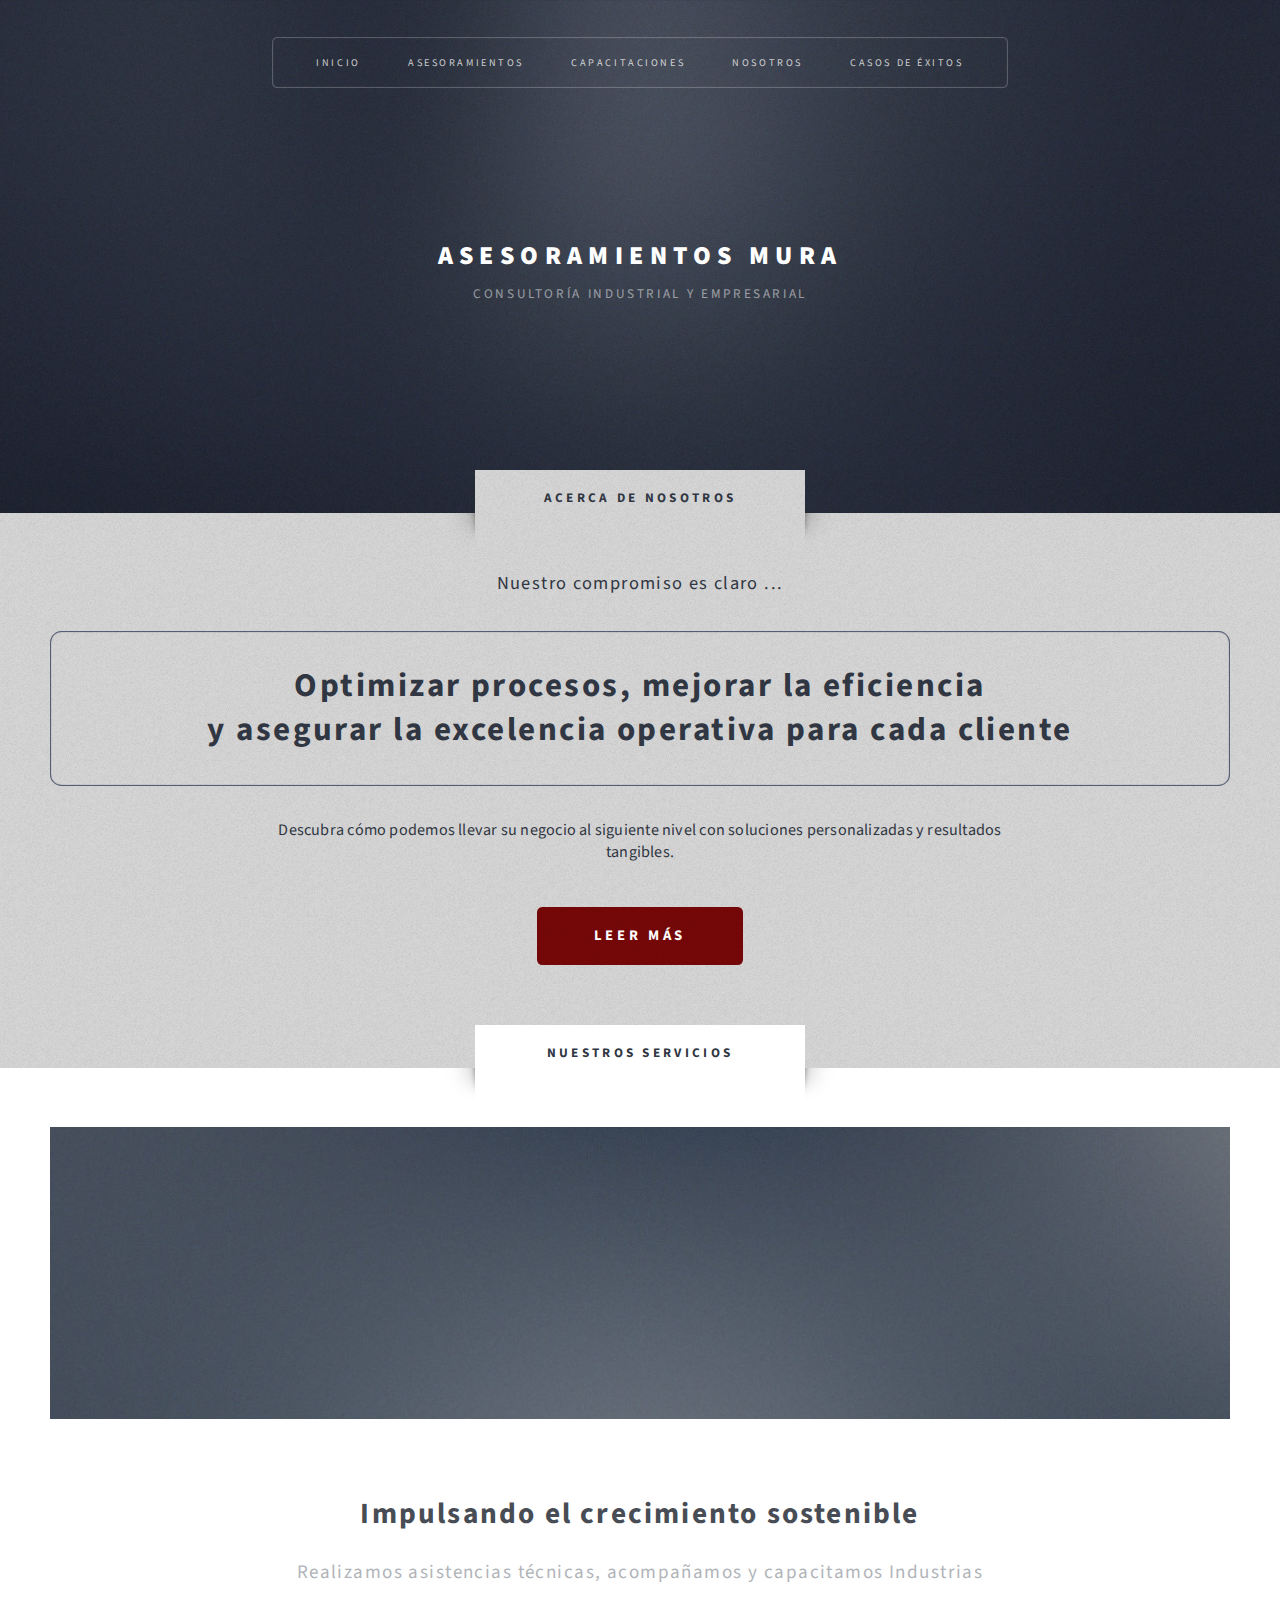
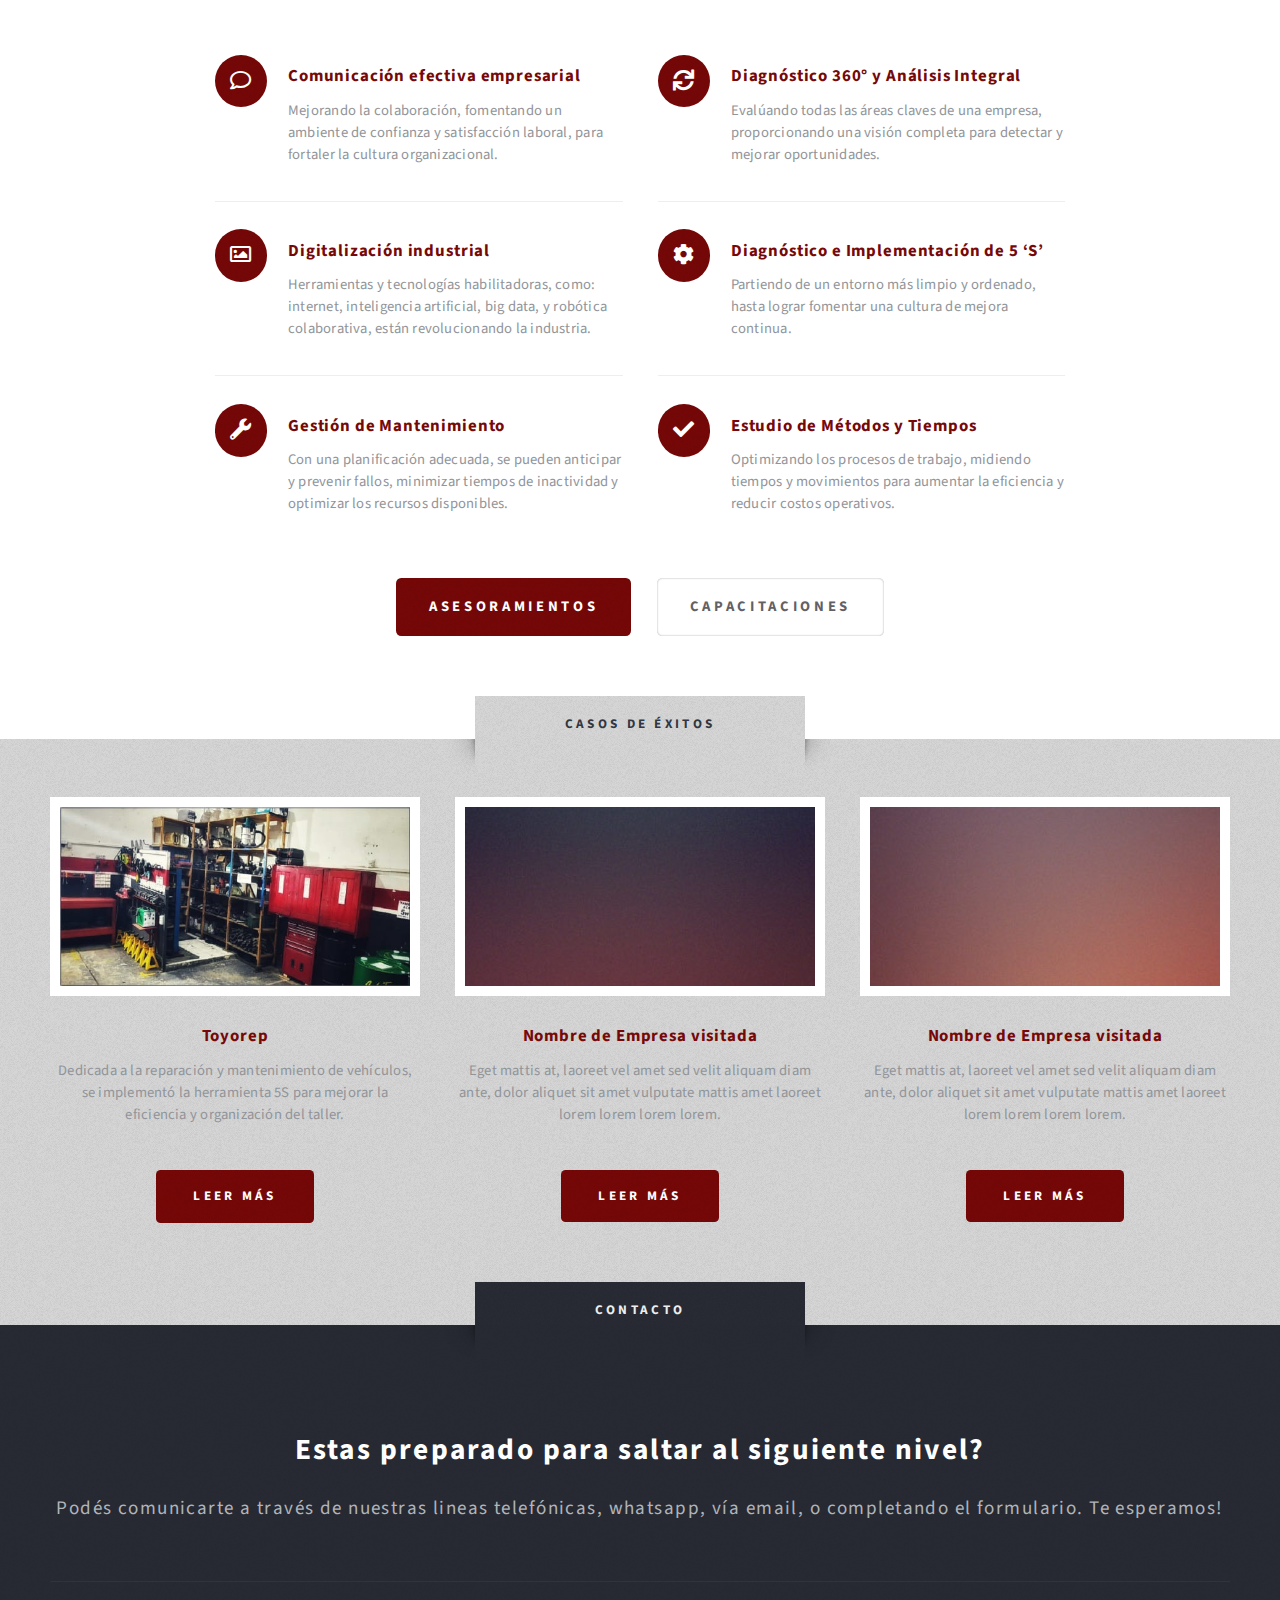
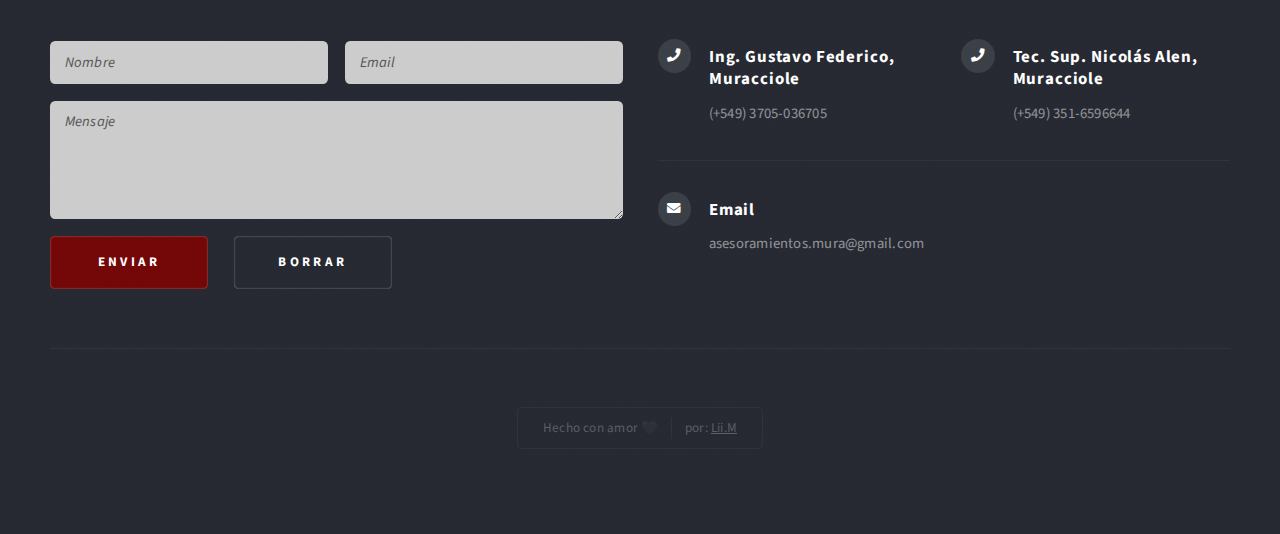
<file: index.html>
<!DOCTYPE HTML>
<html>
	<head>
		<title>Asesoramientos Mura</title>
		<meta charset="utf-8" />
		<meta name="viewport" content="width=device-width, initial-scale=1, user-scalable=no" />
		<link rel="stylesheet" href="assets/css/main.css" />
	</head>
	<body class="homepage is-preload">
		<div id="page-wrapper">

			<!-- Header -->
				<section id="header" class="wrapper">

					<!-- Logo -->
						<div id="logo">
							<h1><a href="index.html">Asesoramientos Mura</a></h1>
							<p>Consultoría Industrial y Empresarial</p>
						</div>

					<!-- Nav -->
						<nav id="nav">
							<ul>
								<li><a href="index.html">Inicio</a></li>
								<li><a href="asesoramientos.html">Asesoramientos</a></li>
								<li><a href="capacitaciones.html">Capacitaciones</a></li>
								<li class="current"><a href="nosotros.html">Nosotros</a></li>
								<li><a href="casos-exitos.html">Casos de Éxitos</a></li>
							</ul>
						</nav>

				</section>

			<!-- Intro -->
				<section id="intro" class="wrapper style1">
					<div class="title">Acerca de Nosotros</div>
					<div class="container">
						<p class="style1">Nuestro compromiso es claro ...</p>
						<p class="style2">
							Optimizar procesos, mejorar la eficiencia <br class="mobile-hide" />
							y asegurar la excelencia operativa para cada cliente
						</p>
						<p class="style3"> Descubra cómo podemos llevar su negocio al siguiente nivel con soluciones personalizadas y resultados tangibles.</p>
						<ul class="actions">
							<li><a href="nosotros.html" class="button style3 large">Leer más</a></li>
						</ul>
					</div>
				</section>

			<!-- Main -->
				<section id="main" class="wrapper style2">
					<div class="title">Nuestros Servicios</div>
					<div class="container">

						<!-- Image -->
							<a href="#" class="image featured">
								<img src="images/pic01.jpg" alt="" />
							</a>

						<!-- Features -->
							<section id="features">
								<header class="style1">
									<h2>Impulsando el crecimiento sostenible</h2>
									<p>Realizamos asistencias técnicas, acompañamos y capacitamos Industrias</p>
								</header>
								<div class="feature-list">
									<div class="row">
										<div class="col-6 col-12-medium">
											<section>
												<h3 class="icon fa-comment">Comunicación efectiva empresarial </h3>
												<p>Mejorando la colaboración, fomentando un ambiente de confianza y satisfacción laboral, para fortaler la cultura organizacional.</p>
											</section>
										</div>
										<div class="col-6 col-12-medium">
											<section>
												<h3 class="icon solid fa-sync">Diagnóstico 360° y Análisis Integral</h3>
												<p>Evalúando todas las áreas claves de una empresa, proporcionando una visión completa para detectar y mejorar oportunidades.</p>
											</section>
										</div>
										<div class="col-6 col-12-medium">
											<section>
												<h3 class="icon fa-image">Digitalización industrial</h3>
												<p>Herramientas y tecnologías habilitadoras, como: internet, inteligencia artificial, big data, y robótica colaborativa, están revolucionando la industria.</p>
											</section>
										</div>
										<div class="col-6 col-12-medium">
											<section>
												<h3 class="icon solid fa-cog">Diagnóstico e Implementación de 5 ‘S’ </h3>
												<p>Partiendo de un entorno más limpio y ordenado, hasta lograr fomentar una cultura de mejora continua.</p>
											</section>
										</div>
										<div class="col-6 col-12-medium">
											<section>
												<h3 class="icon solid fa-wrench">Gestión de Mantenimiento</h3>
												<p>Con una planificación adecuada, se pueden anticipar y prevenir fallos, minimizar tiempos de inactividad y optimizar los recursos disponibles.</p>
											</section>
										</div>
										<div class="col-6 col-12-medium">
											<section>
												<h3 class="icon solid fa-check">Estudio de Métodos y Tiempos</h3>
												<p>Optimizando los procesos de trabajo, midiendo tiempos y movimientos para aumentar la eficiencia y reducir costos operativos.</p>
											</section>
										</div>
									</div>
								</div>
								<ul class="actions special">
									<li><a href="asesoramientos.html" class="button style1 large">Asesoramientos</a></li>
									<li><a href="capacitaciones.html" class="button style2 large">Capacitaciones</a></li>
								</ul>
							</section>

					</div>
				</section>

			<!-- Highlights -->
				<section id="highlights" class="wrapper style3">
					<div class="title">Casos de Éxitos</div>
					<div class="container">
						<div class="row aln-center">
							<div class="col-4 col-12-medium">
								<section class="highlight">
									<a href="#" class="image featured"><img src="images/casos-exito/toyorep.jpeg" alt="" /></a>
									<h3><a href="#">Toyorep</a></h3>
									<p>Dedicada a la reparación y mantenimiento de vehículos, se implementó la herramienta 5S para mejorar la eficiencia y organización del taller.</p>
									<ul class="actions">
										<li><a href="#" class="button style1">Leer más</a></li>
									</ul>
								</section>
							</div>
							<div class="col-4 col-12-medium">
								<section class="highlight">
									<a href="#" class="image featured"><img src="images/pic03.jpg" alt="" /></a>
									<h3><a href="#">Nombre de Empresa visitada</a></h3>
									<p>Eget mattis at, laoreet vel amet sed velit aliquam diam ante, dolor aliquet sit amet vulputate mattis amet laoreet lorem lorem lorem lorem.</p>
									<ul class="actions">
										<li><a href="#" class="button style1">Leer más</a></li>
									</ul>
								</section>
							</div>
							<div class="col-4 col-12-medium">
								<section class="highlight">
									<a href="#" class="image featured"><img src="images/pic04.jpg" alt="" /></a>
									<h3><a href="#">Nombre de Empresa visitada</a></h3>
									<p>Eget mattis at, laoreet vel amet sed velit aliquam diam ante, dolor aliquet sit amet vulputate mattis amet laoreet lorem lorem lorem lorem.</p>
									<ul class="actions">
										<li><a href="#" class="button style1">Leer más</a></li>
									</ul>
								</section>
							</div>
						</div>
					</div>
				</section>

			<!-- Footer -->
				<section id="footer" class="wrapper">
					<div class="title">Contacto</div>
					<div class="container">
						<header class="style1">
							<h2>Estas preparado para saltar al siguiente nivel?</h2>
							<p>
								Podés comunicarte a través de nuestras lineas telefónicas, whatsapp, vía email, o completando el formulario. Te esperamos!
							</p>
						</header>
						<div class="row">
							<div class="col-6 col-12-medium">

								<!-- Contact Form -->
									<section>
										<form method="post" action="#">
											<div class="row gtr-50">
												<div class="col-6 col-12-small">
													<input type="text" name="name" id="contact-name" placeholder="Nombre" />
												</div>
												<div class="col-6 col-12-small">
													<input type="text" name="email" id="contact-email" placeholder="Email" />
												</div>
												<div class="col-12">
													<textarea name="message" id="contact-message" placeholder="Mensaje" rows="4"></textarea>
												</div>
												<div class="col-12">
													<ul class="actions">
														<li><input type="submit" class="style1" value="Enviar" /></li>
														<li><input type="reset" class="style2" value="Borrar" /></li>
													</ul>
												</div>
											</div>
										</form>
									</section>

							</div>
							<div class="col-6 col-12-medium">

								<!-- Contact -->
									<section class="feature-list small">
										<div class="row">
											<div class="col-6 col-12-small">
												<section>
													<h3 class="icon solid fa-phone contact">Ing. Gustavo Federico, Muracciole</h3>
													<!-- <p>Ingeniero Mecánico (MP 590)</p> -->
													<p>(+549) 3705-036705</p>
												</section>
											</div>
											<div class="col-6 col-12-small">
												<section>
													<h3 class="icon solid fa-phone contact">Tec. Sup. Nicolás Alen, Muracciole</h3>
													<!-- <p>Técnico Superior Mecatrónico</p> -->
													<p>(+549) 351-6596644</p>
												</section>
											</div>
											<div class="col-12 col-12-small">
												<section>
													<h3 class="icon solid fa-envelope contact">Email</h3>
													<p>
													    asesoramientos.mura@gmail.com
													</p>
												</section>
											</div>
											<!-- <div class="col-6 col-12-small">
												<section>
													<h3 class="icon solid fa-phone contact">Celulares</h3>
													<p>
														(000) 555-0000
													</p>
												</section>
											</div> -->
										</div>
									</section>

							</div>
						</div>
						<div id="copyright">
							<ul>
								<li>Hecho con amor 🖤 </li><li>por: <a href="https://lihuelm.github.io/Animation-Portfolio/">Lii.M</a></li>
							</ul>
						</div>
					</div>
				</section>

		</div>

		<!-- Scripts -->
			<script src="assets/js/jquery.min.js"></script>
			<script src="assets/js/jquery.dropotron.min.js"></script>
			<script src="assets/js/browser.min.js"></script>
			<script src="assets/js/breakpoints.min.js"></script>
			<script src="assets/js/util.js"></script>
			<script src="assets/js/main.js"></script>

	</body>
</html>
</file>
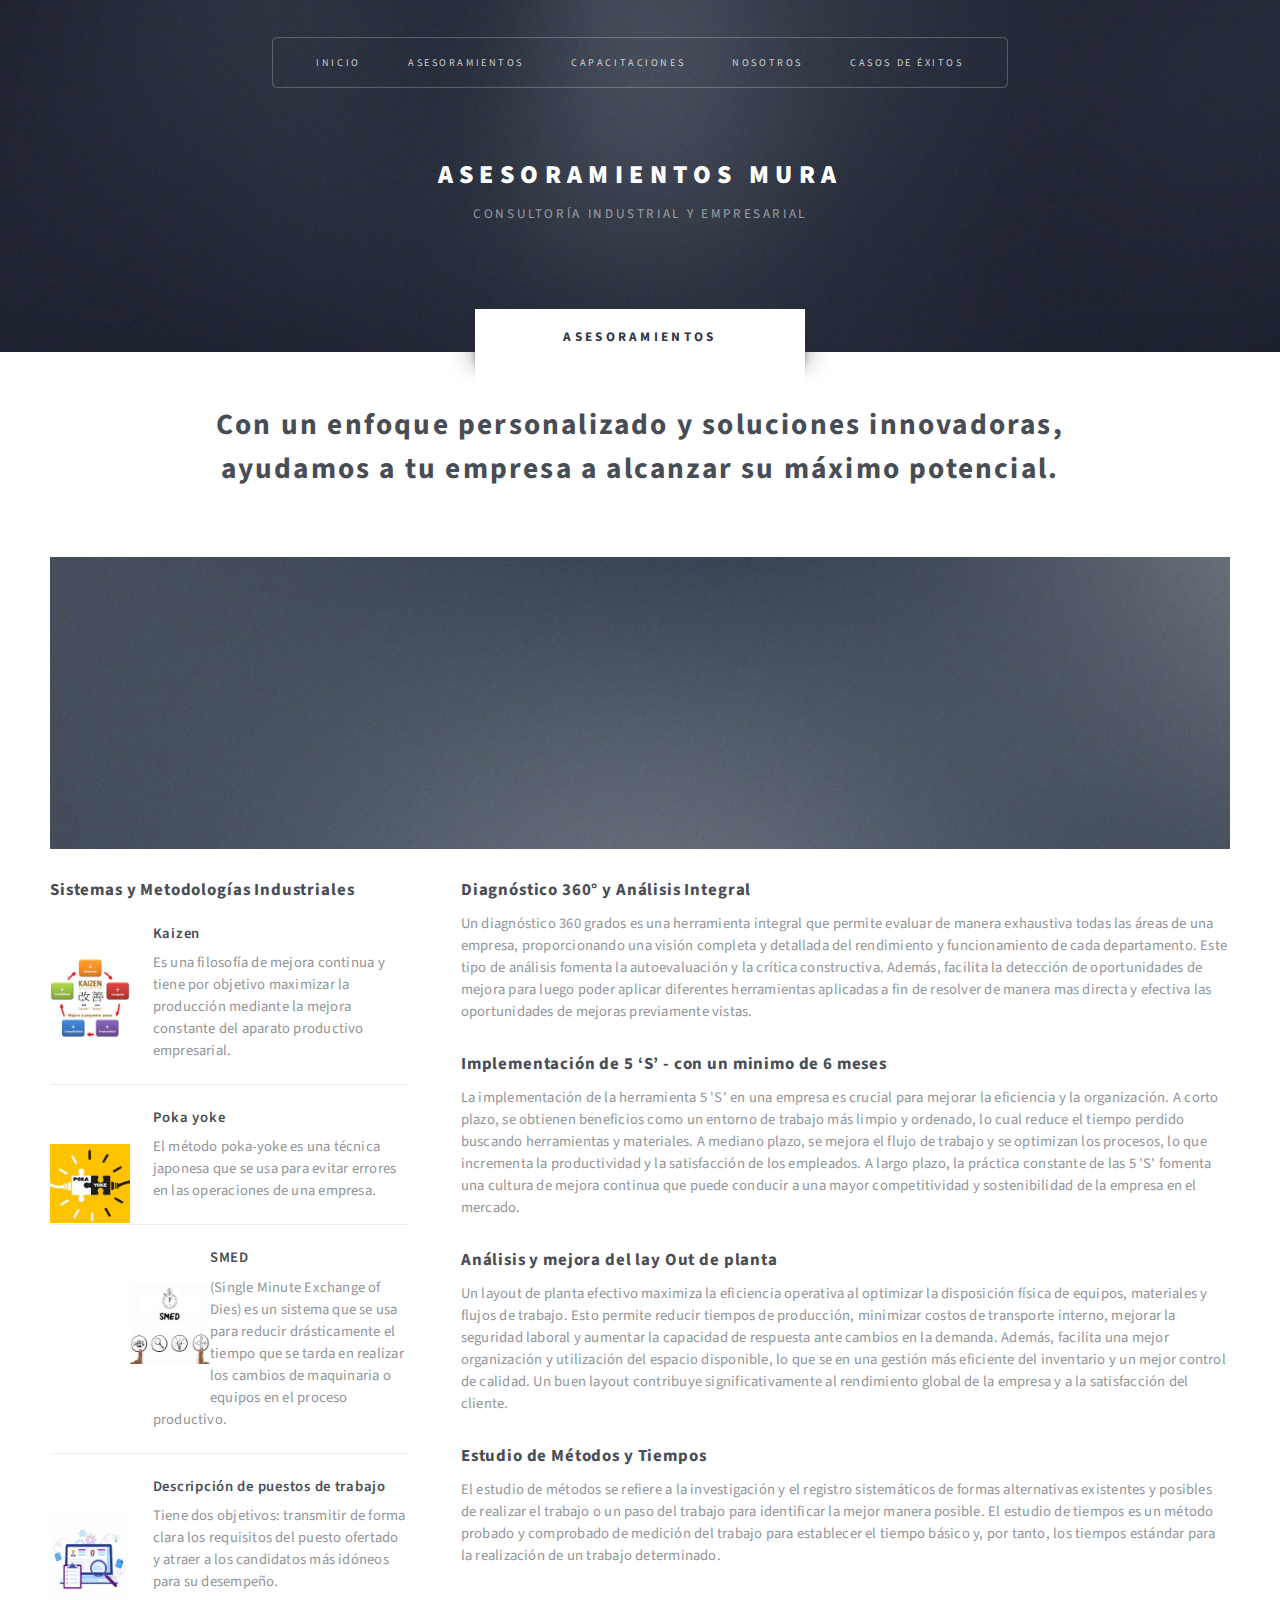
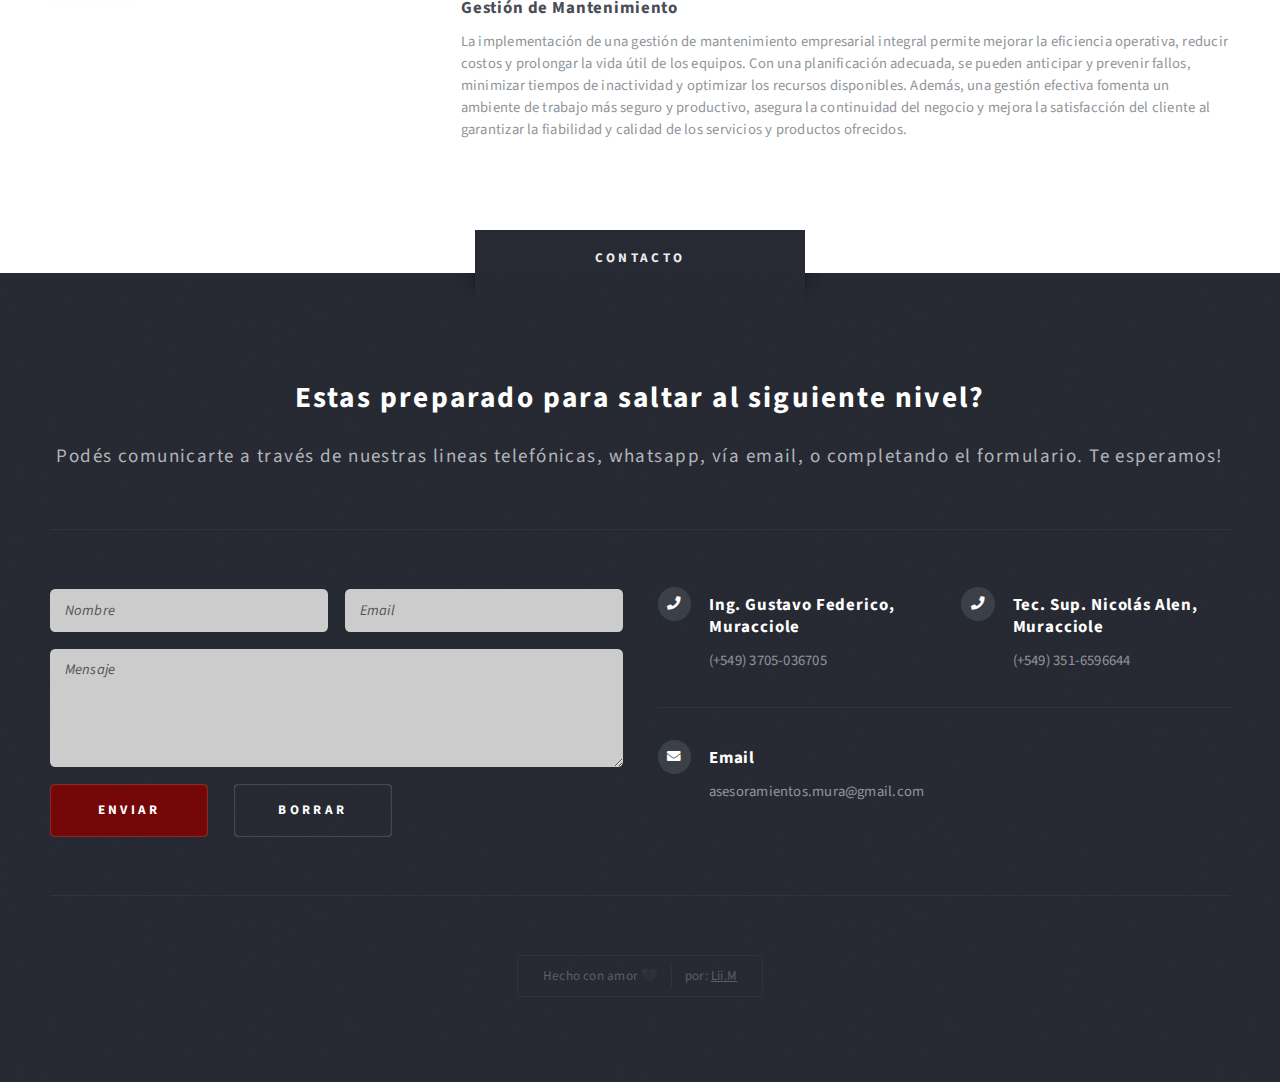
<file: asesoramientos.html>
<!DOCTYPE HTML>
<html>
	<head>
		<title>Asesoramientos Mura</title>
		<meta charset="utf-8" />
		<meta name="viewport" content="width=device-width, initial-scale=1, user-scalable=no" />
		<link rel="stylesheet" href="assets/css/main.css" />
	</head>
	<body class="left-sidebar is-preload">
		<div id="page-wrapper">

			<!-- Header -->
			<section id="header" class="wrapper">
                
				<!-- Logo -->
					<div id="logo">
						<h1><a href="index.html">Asesoramientos Mura</a></h1>
						<p>Consultoría Industrial y Empresarial</p>
					</div>
				
				<!-- Nav -->
					<nav id="nav">
						<ul>
							<li><a href="index.html">Inicio</a></li>
							<li><a href="asesoramientos.html">Asesoramientos</a></li>
							<li><a href="capacitaciones.html">Capacitaciones</a></li>
							<li class="current"><a href="nosotros.html">Nosotros</a></li>
							<li><a href="casos-exitos.html">Casos de Éxitos</a></li>
						</ul>
					</nav>
				
			</section>

			<!-- Main -->
				<section id="main" class="wrapper style2">
					<div class="title">Asesoramientos</div>
					<div class="container">
						<div id="content">
							<article class="box post">
								<header class="style1">
									<h2>Con un enfoque personalizado y soluciones innovadoras, <br class="mobile-hide" />
                                        ayudamos a tu empresa a alcanzar su máximo potencial.</h2>
									<!-- <p>Tempus feugiat veroeros sed nullam dolore</p> -->
								</header>
								<a href="#" class="image featured">
									<img src="images/pic01.jpg" alt="" />
								</a>
								<div class="row gtr-150">
									<!-- Sidebar -->
									<div class="col-4 col-12-medium">
										<div id="sidebar">
											<section class="box">
												<header>
													<h2>Sistemas y Metodologías Industriales</h2>
												</header>
												<ul class="style2">
													<li>
														<article class="box post-excerpt">
															<img src="images/Kaizen2.jpg" alt="" class="image-hover left" />
															<h3><a href="#">Kaizen</a></h3>
															<p>Es una filosofía de mejora continua y tiene por objetivo maximizar la producción mediante la mejora constante del aparato productivo empresarial.</p>
														</article>
													</li>
													<li>
														<article class="box post-excerpt">
															<img src="images/PokaYoke.jpg" alt="" class="image-hover left" />
															<h3><a href="#">Poka yoke</a></h3>
															<p>El método poka-yoke es una técnica japonesa que se usa para evitar errores en las operaciones de una empresa.</p>
														</article>
													</li>
													<li>
														<article class="box post-excerpt">
															<img src="images/SMED.jpg" alt="" class="image-hover left" />
															<h3><a href="#">SMED</a></h3>
															<p>(Single Minute Exchange of Dies) es un sistema que se usa para reducir drásticamente el tiempo que se tarda en realizar los cambios de maquinaria o equipos en el proceso productivo.</p>
														</article>
													</li>
													<li>
														<article class="box post-excerpt">
															<img src="images/Job.jpg" alt="" class="image-hover left" />
															<h3><a href="#">Descripción de puestos de trabajo</a></h3>
															<p>Tiene dos objetivos: transmitir de forma clara los requisitos del puesto ofertado y atraer a los candidatos más idóneos para su desempeño.</p>
														</article>
													</li>
												</ul>
											</section>
										</div>
									</div>
									
									<!-- Content -->
									<div class="col-8 col-12-medium imp-medium">
										<h2>Diagnóstico 360° y Análisis Integral</h2>
										<p>Un diagnóstico 360 grados es una herramienta integral que permite evaluar de manera 
											exhaustiva todas las áreas de una empresa, proporcionando una visión completa y detallada 
											del rendimiento y funcionamiento de cada departamento. Este tipo de análisis fomenta la 
											autoevaluación y la crítica constructiva. Además, facilita la detección de oportunidades 
											de mejora para luego poder aplicar diferentes herramientas aplicadas a fin de resolver de 
											manera mas directa y efectiva las oportunidades de mejoras previamente vistas.
										</p>
										<h2>Implementación de 5 ‘S’ - con un minimo de 6 meses</h2>
										<p>La implementación de la herramienta 5 'S' en una empresa es crucial para mejorar la eficiencia
										 	y la organización. A corto plazo, se obtienen beneficios como un entorno de trabajo más limpio y 
										 	ordenado, lo cual reduce el tiempo perdido buscando herramientas y materiales. A mediano plazo, 
										 	se mejora el flujo de trabajo y se optimizan los procesos, lo que incrementa la productividad y 
										 	la satisfacción de los empleados. A largo plazo, la práctica constante de las 5 'S' fomenta una 
										 	cultura de mejora continua que puede conducir a una mayor competitividad y sostenibilidad de la 
										 	empresa en el mercado.
										</p>
										<h2>Análisis y mejora del lay Out de planta </h2>
										<p>Un layout de planta efectivo maximiza la eficiencia operativa al optimizar la disposición física de 
											equipos, materiales y flujos de trabajo. Esto permite reducir tiempos de producción, minimizar costos 
											de transporte interno, mejorar la seguridad laboral y aumentar la capacidad de respuesta ante cambios 
											en la demanda. Además, facilita una mejor organización y utilización del espacio disponible, lo que se 
											 en una gestión más eficiente del inventario y un mejor control de calidad. Un buen layout contribuye 
											 significativamente al rendimiento global de la empresa y a la satisfacción del cliente.
										</p>
										<h2>Estudio de Métodos y Tiempos</h2>
										<p>El estudio de métodos se refiere a la investigación y el registro sistemáticos de formas alternativas existentes 
											y posibles de realizar el trabajo o un paso del trabajo para identificar la mejor manera posible. 
											El estudio de tiempos es un método probado y comprobado de medición del trabajo para establecer el tiempo básico y, 
											por tanto, los tiempos estándar para la realización de un trabajo determinado.
										</p>
										<h2>Gestión de Mantenimiento</h2>
										<p>La implementación de una gestión de mantenimiento empresarial integral permite mejorar la eficiencia operativa, 
											reducir costos y prolongar la vida útil de los equipos. Con una planificación adecuada, se pueden anticipar y 
											prevenir fallos, minimizar tiempos de inactividad y optimizar los recursos disponibles. Además, una gestión efectiva 
											fomenta un ambiente de trabajo más seguro y productivo, asegura la continuidad del negocio y mejora la satisfacción 
											del cliente al garantizar la fiabilidad y calidad de los servicios y productos ofrecidos.
										</p>
									</div>
								</div>
							</article>

							<!-- Aun no se -->
							<!-- <div class="row gtr-150">
								<div class="col-4 col-12-small">
									<section class="box">
										<header>
											<h2>Magna pulvinar tempus</h2>
										</header>
										<a href="#" class="image featured"><img src="images/pic05.jpg" alt="" /></a>
										<p>Rutrum bibendum. Proin pellentesque diam non ligula commodo tempor. Vivamus
										eget urna nibh. Curabitur non fringilla nisl. Donec accumsan interdum nisi, quis
										tempus.</p>
										<a href="#" class="button style1">More</a>
									</section>
								</div>
								<div class="col-4 col-12-small">
									<section class="box">
										<header>
											<h2>Magna pulvinar tempus</h2>
										</header>
										<a href="#" class="image featured"><img src="images/pic06.jpg" alt="" /></a>
										<p>Rutrum bibendum. Proin pellentesque diam non ligula commodo tempor. Vivamus
										eget urna nibh. Curabitur non fringilla nisl. Donec accumsan interdum nisi, quis
										tempus.</p>
										<a href="#" class="button style1">More</a>
									</section>
								</div>
								<div class="col-4 col-12-small">
									<section class="box">
										<header>
											<h2>Magna pulvinar tempus</h2>
										</header>
										<a href="#" class="image featured"><img src="images/pic06.jpg" alt="" /></a>
										<p>Rutrum bibendum. Proin pellentesque diam non ligula commodo tempor. Vivamus
										eget urna nibh. Curabitur non fringilla nisl. Donec accumsan interdum nisi, quis
										tempus.</p>
										<a href="#" class="button style1">More</a>
									</section>
								</div>
							</div> -->
						</div>
					</div>
				</section>

			<!-- Footer -->
			<section id="footer" class="wrapper">
				<div class="title">Contacto</div>
				<div class="container">
					<header class="style1">
						<h2>Estas preparado para saltar al siguiente nivel?</h2>
						<p>
							Podés comunicarte a través de nuestras lineas telefónicas, whatsapp, vía email, o completando el formulario. Te esperamos!
						</p>
					</header>
					<div class="row">
						<div class="col-6 col-12-medium">

							<!-- Contact Form -->
								<section>
									<form method="post" action="#">
										<div class="row gtr-50">
											<div class="col-6 col-12-small">
												<input type="text" name="name" id="contact-name" placeholder="Nombre" />
											</div>
											<div class="col-6 col-12-small">
												<input type="text" name="email" id="contact-email" placeholder="Email" />
											</div>
											<div class="col-12">
												<textarea name="message" id="contact-message" placeholder="Mensaje" rows="4"></textarea>
											</div>
											<div class="col-12">
												<ul class="actions">
													<li><input type="submit" class="style1" value="Enviar" /></li>
													<li><input type="reset" class="style2" value="Borrar" /></li>
												</ul>
											</div>
										</div>
									</form>
								</section>

						</div>
						<div class="col-6 col-12-medium">

							<!-- Contact -->
								<section class="feature-list small">
									<div class="row">
										<div class="col-6 col-12-small">
											<section>
												<h3 class="icon solid fa-phone contact">Ing. Gustavo Federico, Muracciole</h3>
												<!-- <p>Ingeniero Mecánico (MP 590)</p> -->
												<p>(+549) 3705-036705</p>
											</section>
										</div>
										<div class="col-6 col-12-small">
											<section>
												<h3 class="icon solid fa-phone contact">Tec. Sup. Nicolás Alen, Muracciole</h3>
												<!-- <p>Técnico Superior Mecatrónico</p> -->
												<p>(+549) 351-6596644</p>
											</section>
										</div>
										<div class="col-12 col-12-small">
											<section>
												<h3 class="icon solid fa-envelope contact">Email</h3>
												<p>
													asesoramientos.mura@gmail.com
												</p>
											</section>
										</div>
										<!-- <div class="col-6 col-12-small">
											<section>
												<h3 class="icon solid fa-phone contact">Celulares</h3>
												<p>
													(000) 555-0000
												</p>
											</section>
										</div> -->
									</div>
								</section>

						</div>
					</div>
					<div id="copyright">
						<ul>
							<li>Hecho con amor 🖤 </li><li>por: <a href="https://lihuelm.github.io/Animation-Portfolio/">Lii.M</a></li>
						</ul>
					</div>
				</div>
			</section>

		</div>

		<!-- Scripts -->
			<script src="assets/js/jquery.min.js"></script>
			<script src="assets/js/jquery.dropotron.min.js"></script>
			<script src="assets/js/browser.min.js"></script>
			<script src="assets/js/breakpoints.min.js"></script>
			<script src="assets/js/util.js"></script>
			<script src="assets/js/main.js"></script>

	</body>
</html>
</file>
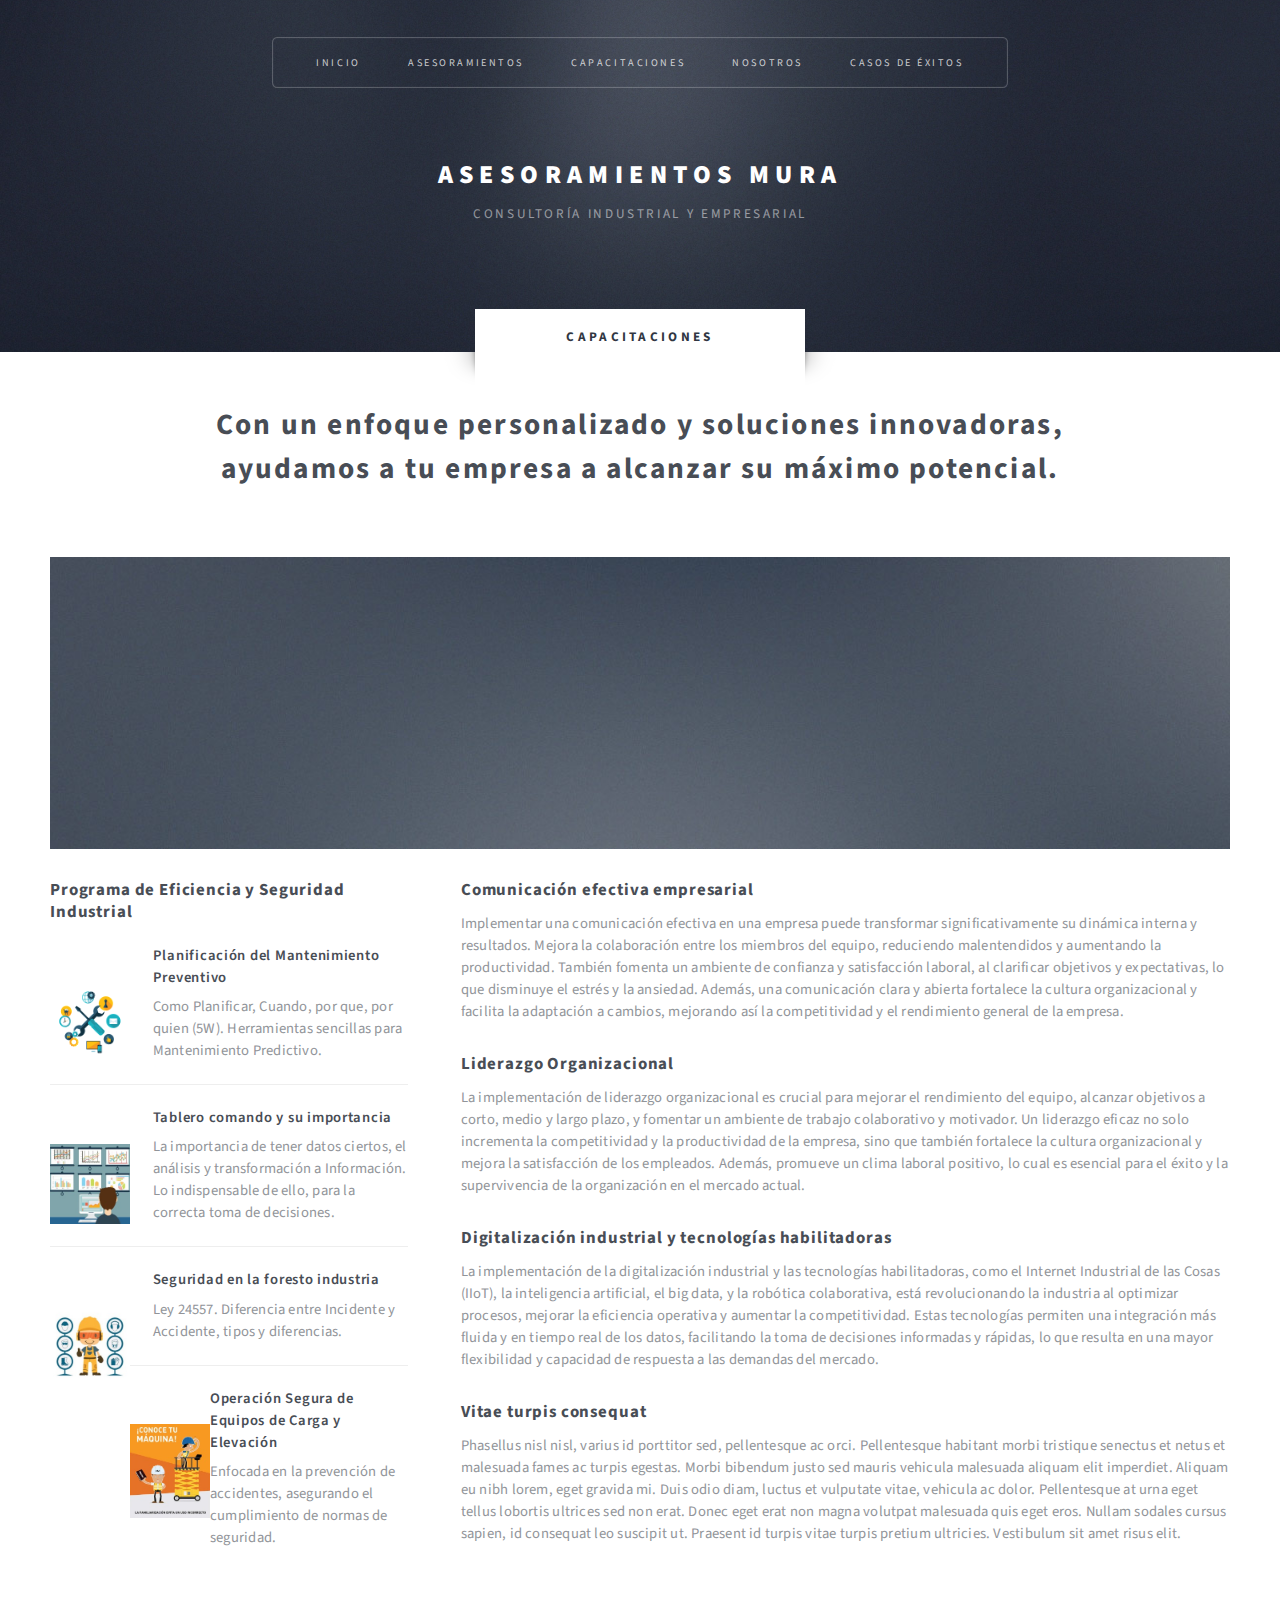
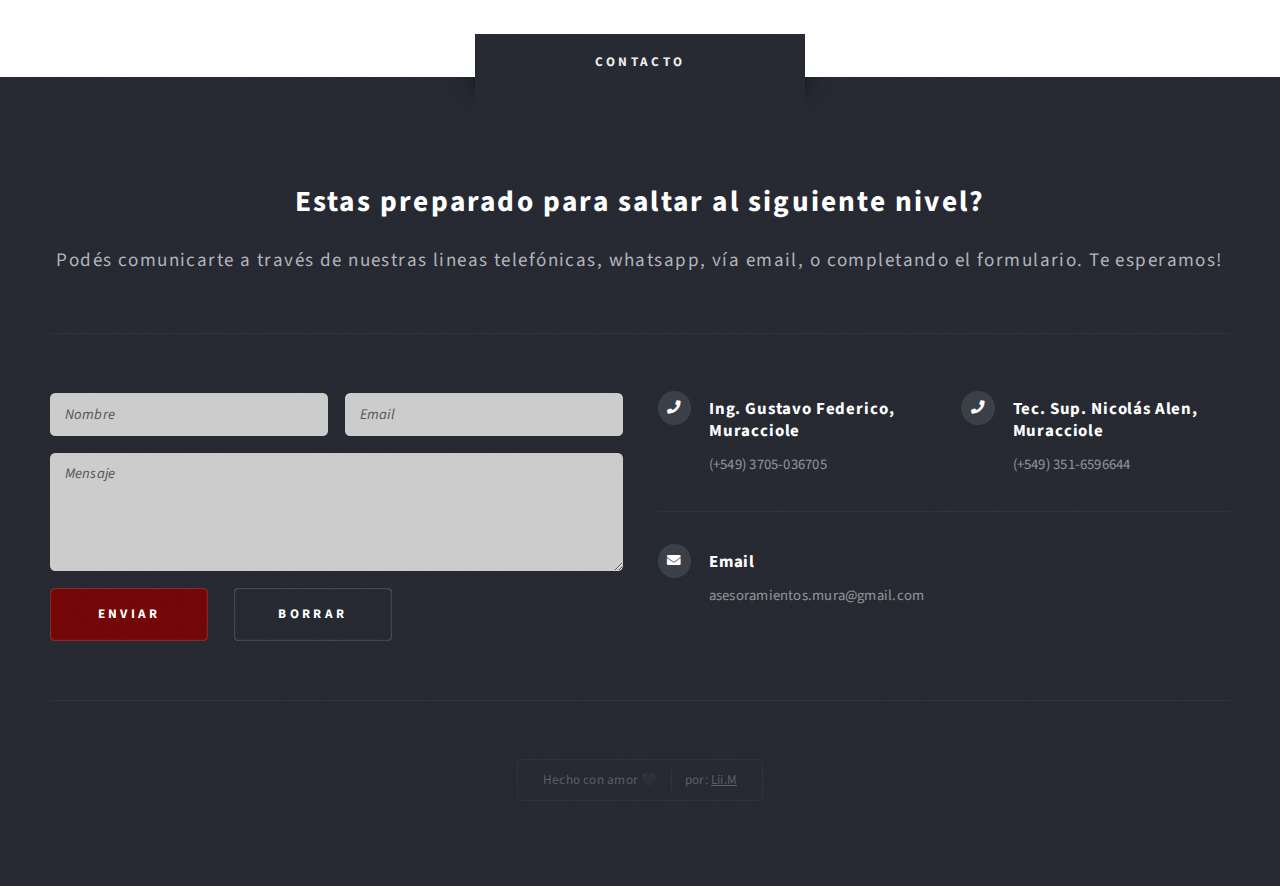
<file: capacitaciones.html>
<!DOCTYPE HTML>
<html>
	<head>
		<title>Asesoramientos Mura</title>
		<meta charset="utf-8" />
		<meta name="viewport" content="width=device-width, initial-scale=1, user-scalable=no" />
		<link rel="stylesheet" href="assets/css/main.css" />
	</head>
	<body class="left-sidebar is-preload">
		<div id="page-wrapper">

			<!-- Header -->
            <section id="header" class="wrapper">
                
                <!-- Logo -->
                    <div id="logo">
                        <h1><a href="index.html">Asesoramientos Mura</a></h1>
                        <p>Consultoría Industrial y Empresarial</p>
                    </div>
                
                <!-- Nav -->
                    <nav id="nav">
                        <ul>
                            <li><a href="index.html">Inicio</a></li>
                            <li><a href="asesoramientos.html">Asesoramientos</a></li>
                            <li><a href="capacitaciones.html">Capacitaciones</a></li>
                            <li class="current"><a href="nosotros.html">Nosotros</a></li>
                            <li><a href="casos-exitos.html">Casos de Éxitos</a></li>
                        </ul>
                    </nav>
                
            </section>

			<!-- Main -->
				<section id="main" class="wrapper style2">
					<div class="title">Capacitaciones</div>
					<div class="container">
						<div id="content">
							<article class="box post">
								<header class="style1">
									<h2>Con un enfoque personalizado y soluciones innovadoras, <br class="mobile-hide" />
                                        ayudamos a tu empresa a alcanzar su máximo potencial.</h2>
									<!-- <p>Tempus feugiat veroeros sed nullam dolore</p> -->
								</header>
								<a href="#" class="image featured">
									<img src="images/pic01.jpg" alt="" />
								</a>
								<div class="row gtr-150">
									<!-- Sidebar -->
									<div class="col-4 col-12-medium">
										<div id="sidebar">
											<section class="box">
												<header>
													<h2>Programa de Eficiencia y Seguridad Industrial</h2>
												</header>
												<ul class="style2">
													<li>
														<article class="box post-excerpt">
															<img src="images/mantenimiento.png" alt="" class="image-hover left" />
															<h3><a href="#">Planificación del Mantenimiento Preventivo</a></h3>
															<p>Como Planificar, Cuando, por que, por quien (5W). Herramientas sencillas para Mantenimiento Predictivo.</p>
														</article>
													</li>
													<li>
														<article class="box post-excerpt">
															<img src="images/tablero.jpg" alt="" class="image-hover left" />
															<h3><a href="#">Tablero comando y su importancia</a></h3>
															<p>La importancia de tener datos ciertos, el análisis y transformación a Información. Lo indispensable de ello, para la correcta toma de decisiones.</p>
														</article>
													</li>
													<li>
														<article class="box post-excerpt">
															<img src="images/seguridad.jpg" alt="" class="image-hover left" />
															<h3><a href="#">Seguridad en la foresto industria</a></h3>
															<p>Ley 24557. Diferencia entre Incidente y Accidente, tipos y diferencias.</p>
														</article>
													</li>
													<li>
														<article class="box post-excerpt">
															<img src="images/equipos.jpg" alt="" class="image-hover left" />
															<h3><a href="#">Operación Segura de Equipos de Carga y Elevación</a></h3>
															<p>Enfocada en la prevención de accidentes, asegurando el cumplimiento de normas de seguridad.</p>
														</article>
													</li>
												</ul>
											</section>
										</div>
									</div>
									<!-- Content -->
									<div class="col-8 col-12-medium imp-medium">
                                        <h2>Comunicación efectiva empresarial</h2>
										<p>Implementar una comunicación efectiva en una empresa puede transformar significativamente 
											su dinámica interna y resultados. Mejora la colaboración entre los miembros del equipo, 
											reduciendo malentendidos y aumentando la productividad. También fomenta un ambiente de 
											confianza y satisfacción laboral, al clarificar objetivos y expectativas, lo que disminuye 
											el estrés y la ansiedad. Además, una comunicación clara y abierta fortalece la cultura 
											organizacional y facilita la adaptación a cambios, mejorando así la competitividad y el 
											rendimiento general de la empresa.
										</p>
										<h2>Liderazgo Organizacional</h2>
										<p>La implementación de liderazgo organizacional es crucial para mejorar el rendimiento del equipo, 
											alcanzar objetivos a corto, medio y largo plazo, y fomentar un ambiente de trabajo colaborativo 
											y motivador. Un liderazgo eficaz no solo incrementa la competitividad y la productividad de la empresa, 
											sino que también fortalece la cultura organizacional y mejora la satisfacción de los empleados. 
											Además, promueve un clima laboral positivo, lo cual es esencial para el éxito y la supervivencia de 
											la organización en el mercado actual.
										</p>
										<h2>Digitalización industrial y tecnologías habilitadoras</h2>
										<p>La implementación de la digitalización industrial y las tecnologías habilitadoras, 
											como el Internet Industrial de las Cosas (IIoT), la inteligencia artificial, el big data, 
											y la robótica colaborativa, está revolucionando la industria al optimizar procesos, mejorar 
											la eficiencia operativa y aumentar la competitividad. Estas tecnologías permiten una integración 
											más fluida y en tiempo real de los datos, facilitando la toma de decisiones informadas y rápidas, 
											lo que resulta en una mayor flexibilidad y capacidad de respuesta a las demandas del mercado.
										</p>
                                        <h2>Vitae turpis consequat</h2>
										<p>Phasellus nisl nisl, varius id porttitor sed, pellentesque ac orci. Pellentesque
										habitant morbi tristique senectus et netus et malesuada fames ac turpis egestas. Morbi
										bibendum justo sed mauris vehicula malesuada aliquam elit imperdiet. Aliquam eu nibh
										lorem, eget gravida mi. Duis odio diam, luctus et vulputate vitae, vehicula ac dolor.
										Pellentesque at urna eget tellus lobortis ultrices sed non erat. Donec eget erat non
										magna volutpat malesuada quis eget eros. Nullam sodales cursus sapien, id consequat
										leo suscipit ut. Praesent id turpis vitae turpis pretium ultricies. Vestibulum sit
										amet risus elit.</p>
									</div>
								</div>
							</article>

							<!-- Aun no se -->
							<!-- <div class="row gtr-150">
								<div class="col-4 col-12-small">
									<section class="box">
										<header>
											<h2>Magna pulvinar tempus</h2>
										</header>
										<a href="#" class="image featured"><img src="images/pic05.jpg" alt="" /></a>
										<p>Rutrum bibendum. Proin pellentesque diam non ligula commodo tempor. Vivamus
										eget urna nibh. Curabitur non fringilla nisl. Donec accumsan interdum nisi, quis
										tempus.</p>
										<a href="#" class="button style1">More</a>
									</section>
								</div>
								<div class="col-4 col-12-small">
									<section class="box">
										<header>
											<h2>Magna pulvinar tempus</h2>
										</header>
										<a href="#" class="image featured"><img src="images/pic06.jpg" alt="" /></a>
										<p>Rutrum bibendum. Proin pellentesque diam non ligula commodo tempor. Vivamus
										eget urna nibh. Curabitur non fringilla nisl. Donec accumsan interdum nisi, quis
										tempus.</p>
										<a href="#" class="button style1">More</a>
									</section>
								</div>
								<div class="col-4 col-12-small">
									<section class="box">
										<header>
											<h2>Magna pulvinar tempus</h2>
										</header>
										<a href="#" class="image featured"><img src="images/pic06.jpg" alt="" /></a>
										<p>Rutrum bibendum. Proin pellentesque diam non ligula commodo tempor. Vivamus
										eget urna nibh. Curabitur non fringilla nisl. Donec accumsan interdum nisi, quis
										tempus.</p>
										<a href="#" class="button style1">More</a>
									</section>
								</div>
							</div> -->
						</div>
					</div>
				</section>

			<!-- Footer -->
			<section id="footer" class="wrapper">
				<div class="title">Contacto</div>
				<div class="container">
					<header class="style1">
						<h2>Estas preparado para saltar al siguiente nivel?</h2>
						<p>
							Podés comunicarte a través de nuestras lineas telefónicas, whatsapp, vía email, o completando el formulario. Te esperamos!
						</p>
					</header>
					<div class="row">
						<div class="col-6 col-12-medium">

							<!-- Contact Form -->
								<section>
									<form method="post" action="#">
										<div class="row gtr-50">
											<div class="col-6 col-12-small">
												<input type="text" name="name" id="contact-name" placeholder="Nombre" />
											</div>
											<div class="col-6 col-12-small">
												<input type="text" name="email" id="contact-email" placeholder="Email" />
											</div>
											<div class="col-12">
												<textarea name="message" id="contact-message" placeholder="Mensaje" rows="4"></textarea>
											</div>
											<div class="col-12">
												<ul class="actions">
													<li><input type="submit" class="style1" value="Enviar" /></li>
													<li><input type="reset" class="style2" value="Borrar" /></li>
												</ul>
											</div>
										</div>
									</form>
								</section>

						</div>
						<div class="col-6 col-12-medium">

							<!-- Contact -->
								<section class="feature-list small">
									<div class="row">
										<div class="col-6 col-12-small">
											<section>
												<h3 class="icon solid fa-phone contact">Ing. Gustavo Federico, Muracciole</h3>
												<!-- <p>Ingeniero Mecánico (MP 590)</p> -->
												<p>(+549) 3705-036705</p>
											</section>
										</div>
										<div class="col-6 col-12-small">
											<section>
												<h3 class="icon solid fa-phone contact">Tec. Sup. Nicolás Alen, Muracciole</h3>
												<!-- <p>Técnico Superior Mecatrónico</p> -->
												<p>(+549) 351-6596644</p>
											</section>
										</div>
										<div class="col-12 col-12-small">
											<section>
												<h3 class="icon solid fa-envelope contact">Email</h3>
												<p>
													asesoramientos.mura@gmail.com
												</p>
											</section>
										</div>
										<!-- <div class="col-6 col-12-small">
											<section>
												<h3 class="icon solid fa-phone contact">Celulares</h3>
												<p>
													(000) 555-0000
												</p>
											</section>
										</div> -->
									</div>
								</section>

						</div>
					</div>
					<div id="copyright">
						<ul>
							<li>Hecho con amor 🖤 </li><li>por: <a href="https://lihuelm.github.io/Animation-Portfolio/">Lii.M</a></li>
						</ul>
					</div>
				</div>
			</section>

		</div>

		<!-- Scripts -->
			<script src="assets/js/jquery.min.js"></script>
			<script src="assets/js/jquery.dropotron.min.js"></script>
			<script src="assets/js/browser.min.js"></script>
			<script src="assets/js/breakpoints.min.js"></script>
			<script src="assets/js/util.js"></script>
			<script src="assets/js/main.js"></script>

	</body>
</html>
</file>
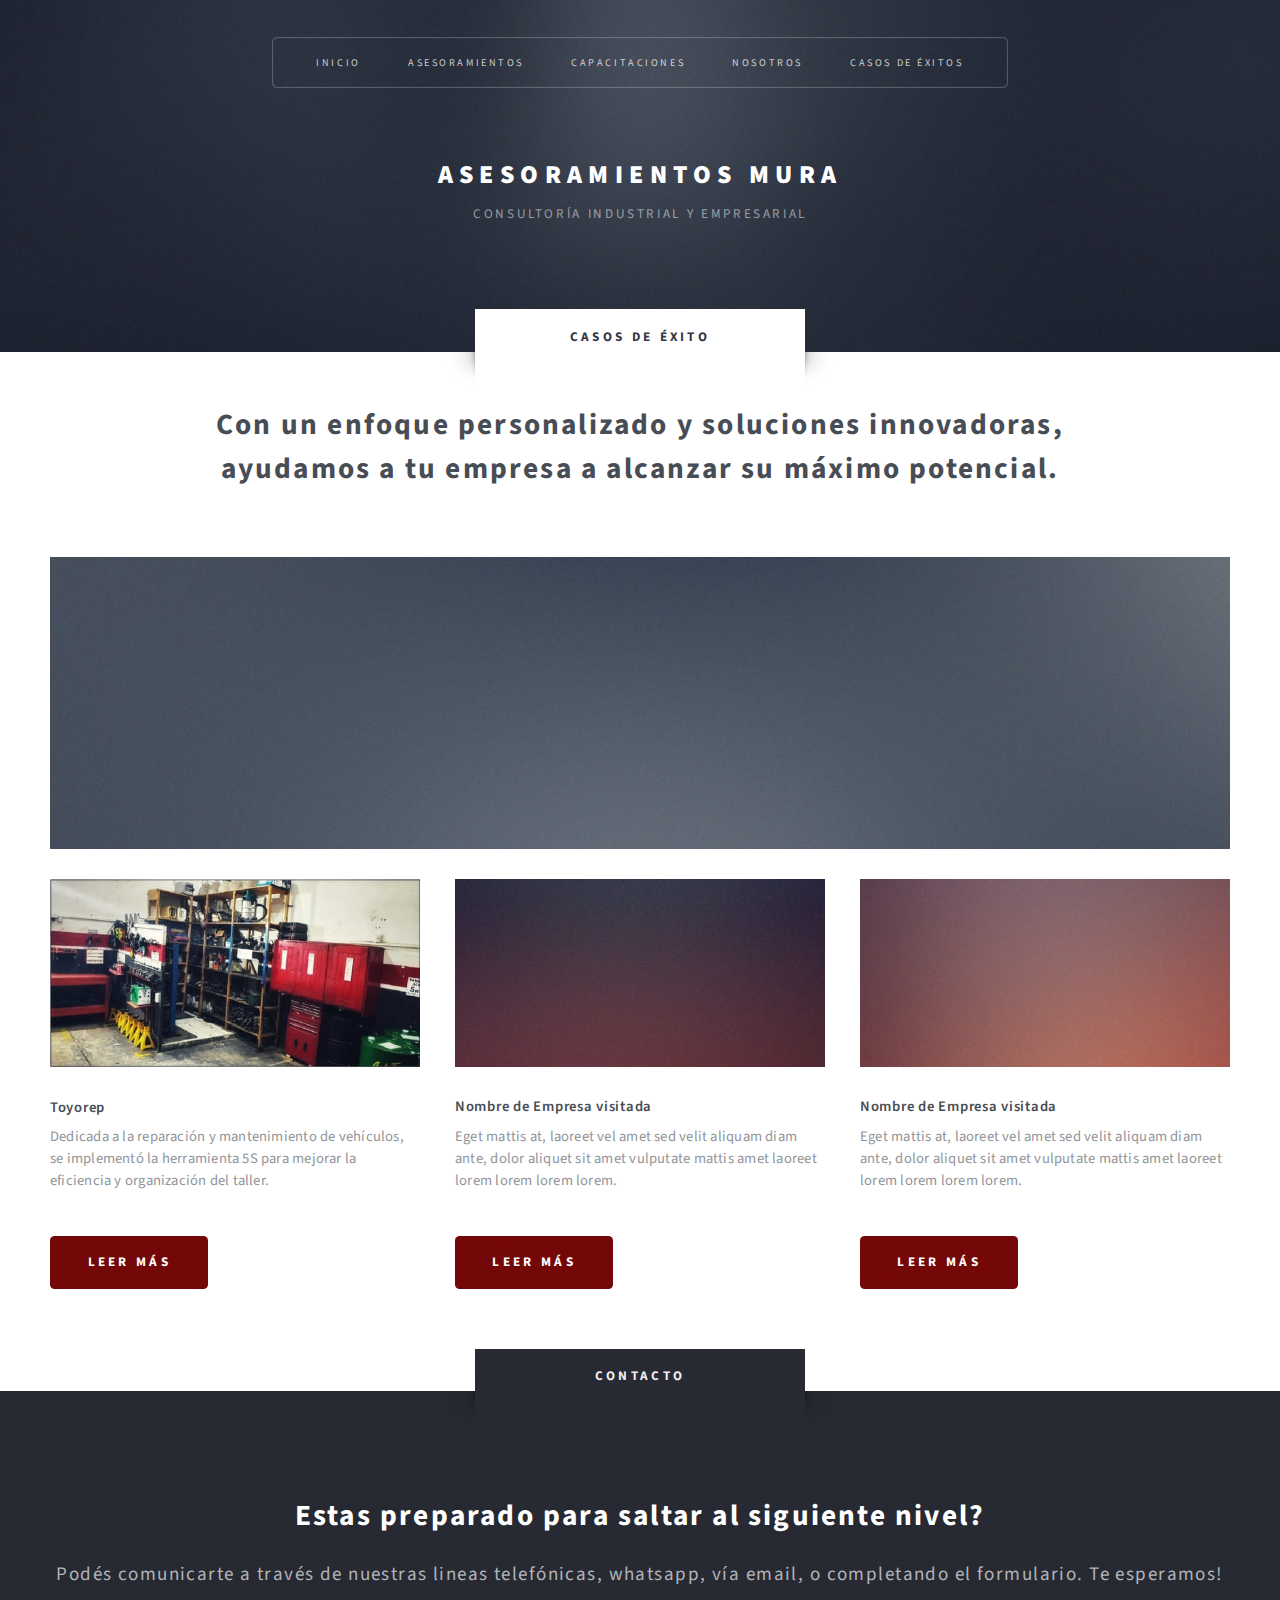
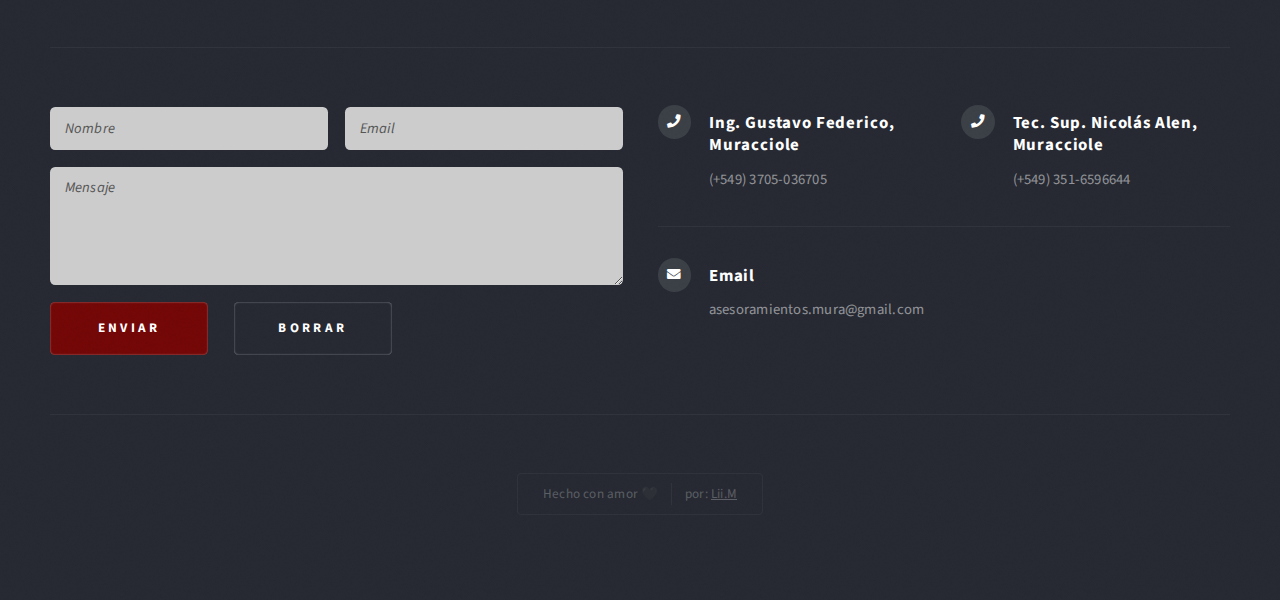
<file: casos-exitos.html>
<!DOCTYPE HTML>
<html>
	<head>
		<title>Asesoramientos Mura</title>
		<meta charset="utf-8" />
		<meta name="viewport" content="width=device-width, initial-scale=1, user-scalable=no" />
		<link rel="stylesheet" href="assets/css/main.css" />
	</head>
	<body class="no-sidebar is-preload">
		<div id="page-wrapper">

			<!-- Header -->
                <section id="header" class="wrapper">
                
                    <!-- Logo -->
                        <div id="logo">
                            <h1><a href="index.html">Asesoramientos Mura</a></h1>
                            <p>Consultoría Industrial y Empresarial</p>
                        </div>
                    
                    <!-- Nav -->
                        <nav id="nav">
                            <ul>
                                <li><a href="index.html">Inicio</a></li>
                                <li><a href="asesoramientos.html">Asesoramientos</a></li>
                                <li><a href="capacitaciones.html">Capacitaciones</a></li>
                                <li class="current"><a href="nosotros.html">Nosotros</a></li>
                                <li><a href="casos-exitos.html">Casos de Éxitos</a></li>
                            </ul>
                        </nav>
                    
                </section>

			<!-- Main -->
				<div id="main" class="wrapper style2">
					<div class="title">casos de éxito</div>
					<div class="container">

                        <!-- Content -->
							<div id="content">
                                <article class="box post">
                                    <header class="style1">
                                        <h2>Con un enfoque personalizado y soluciones innovadoras, <br class="mobile-hide" />
                                            ayudamos a tu empresa a alcanzar su máximo potencial.</h2>
                                        <!-- <p>Tempus feugiat veroeros sed nullam dolore</p> -->
                                    </header>
                                    <a href="#" class="image featured">
                                        <img src="images/pic01.jpg" alt="" />
                                    </a>
						            <div class="row aln-center">
							            <div class="col-4 col-12-medium">
							            	<section class="highlight">
							            		<a href="#" class="image featured"><img src="images/casos-exito/toyorep.jpeg" alt="" /></a>
							            		<h3><a href="#">Toyorep</a></h3>
							            		<p>Dedicada a la reparación y mantenimiento de vehículos, se implementó la herramienta 5S para mejorar la eficiencia y organización del taller.</p>
							            		<ul class="actions">
							            			<li><a href="#" class="button style1">Leer más</a></li>
							            		</ul>
							            	</section>
							            </div>
							            <div class="col-4 col-12-medium">
							            	<section class="highlight">
							            		<a href="#" class="image featured"><img src="images/pic03.jpg" alt="" /></a>
							            		<h3><a href="#">Nombre de Empresa visitada</a></h3>
							            		<p>Eget mattis at, laoreet vel amet sed velit aliquam diam ante, dolor aliquet sit amet vulputate mattis amet laoreet  lorem lorem lorem lorem.</p>
							            		<ul class="actions">
							            			<li><a href="#" class="button style1">Leer más</a></li>
							            		</ul>
							            	</section>
							            </div>
							            <div class="col-4 col-12-medium">
								            <section class="highlight">
								            	<a href="#" class="image featured"><img src="images/pic04.jpg" alt="" /></a>
								            	<h3><a href="#">Nombre de Empresa visitada</a></h3>
								            	<p>Eget mattis at, laoreet vel amet sed velit aliquam diam ante, dolor aliquet sit amet vulputate mattis amet laoreet lorem lorem lorem lorem.</p>
								            	<ul class="actions">
								            		<li><a href="#" class="button style1">Leer más</a></li>
								            	</ul>
								            </section>
							            </div>
						            </div>
                                </article>
                            </div>
					</div>
				</div>

			<!-- Footer -->
            <section id="footer" class="wrapper">
                <div class="title">Contacto</div>
                <div class="container">
                    <header class="style1">
                        <h2>Estas preparado para saltar al siguiente nivel?</h2>
                        <p>
                            Podés comunicarte a través de nuestras lineas telefónicas, whatsapp, vía email, o completando el formulario. Te esperamos!
                        </p>
                    </header>
                    <div class="row">
                        <div class="col-6 col-12-medium">

                            <!-- Contact Form -->
                                <section>
                                    <form method="post" action="#">
                                        <div class="row gtr-50">
                                            <div class="col-6 col-12-small">
                                                <input type="text" name="name" id="contact-name" placeholder="Nombre" />
                                            </div>
                                            <div class="col-6 col-12-small">
                                                <input type="text" name="email" id="contact-email" placeholder="Email" />
                                            </div>
                                            <div class="col-12">
                                                <textarea name="message" id="contact-message" placeholder="Mensaje" rows="4"></textarea>
                                            </div>
                                            <div class="col-12">
                                                <ul class="actions">
                                                    <li><input type="submit" class="style1" value="Enviar" /></li>
                                                    <li><input type="reset" class="style2" value="Borrar" /></li>
                                                </ul>
                                            </div>
                                        </div>
                                    </form>
                                </section>

                        </div>
                        <div class="col-6 col-12-medium">

                            <!-- Contact -->
                                <section class="feature-list small">
                                    <div class="row">
                                        <div class="col-6 col-12-small">
                                            <section>
                                                <h3 class="icon solid fa-phone contact">Ing. Gustavo Federico, Muracciole</h3>
                                                <!-- <p>Ingeniero Mecánico (MP 590)</p> -->
                                                <p>(+549) 3705-036705</p>
                                            </section>
                                        </div>
                                        <div class="col-6 col-12-small">
                                            <section>
                                                <h3 class="icon solid fa-phone contact">Tec. Sup. Nicolás Alen, Muracciole</h3>
                                                <!-- <p>Técnico Superior Mecatrónico</p> -->
                                                <p>(+549) 351-6596644</p>
                                            </section>
                                        </div>
                                        <div class="col-12 col-12-small">
                                            <section>
                                                <h3 class="icon solid fa-envelope contact">Email</h3>
                                                <p>
                                                    asesoramientos.mura@gmail.com
                                                </p>
                                            </section>
                                        </div>
                                        <!-- <div class="col-6 col-12-small">
                                            <section>
                                                <h3 class="icon solid fa-phone contact">Celulares</h3>
                                                <p>
                                                    (000) 555-0000
                                                </p>
                                            </section>
                                        </div> -->
                                    </div>
                                </section>

                        </div>
                    </div>
                    <div id="copyright">
                        <ul>
                            <li>Hecho con amor 🖤 </li><li>por: <a href="https://lihuelm.github.io/Animation-Portfolio/">Lii.M</a></li>
                        </ul>
                    </div>
                </div>
            </section>

		</div>

		<!-- Scripts -->
			<script src="assets/js/jquery.min.js"></script>
			<script src="assets/js/jquery.dropotron.min.js"></script>
			<script src="assets/js/browser.min.js"></script>
			<script src="assets/js/breakpoints.min.js"></script>
			<script src="assets/js/util.js"></script>
			<script src="assets/js/main.js"></script>

	</body>
</html>
</file>
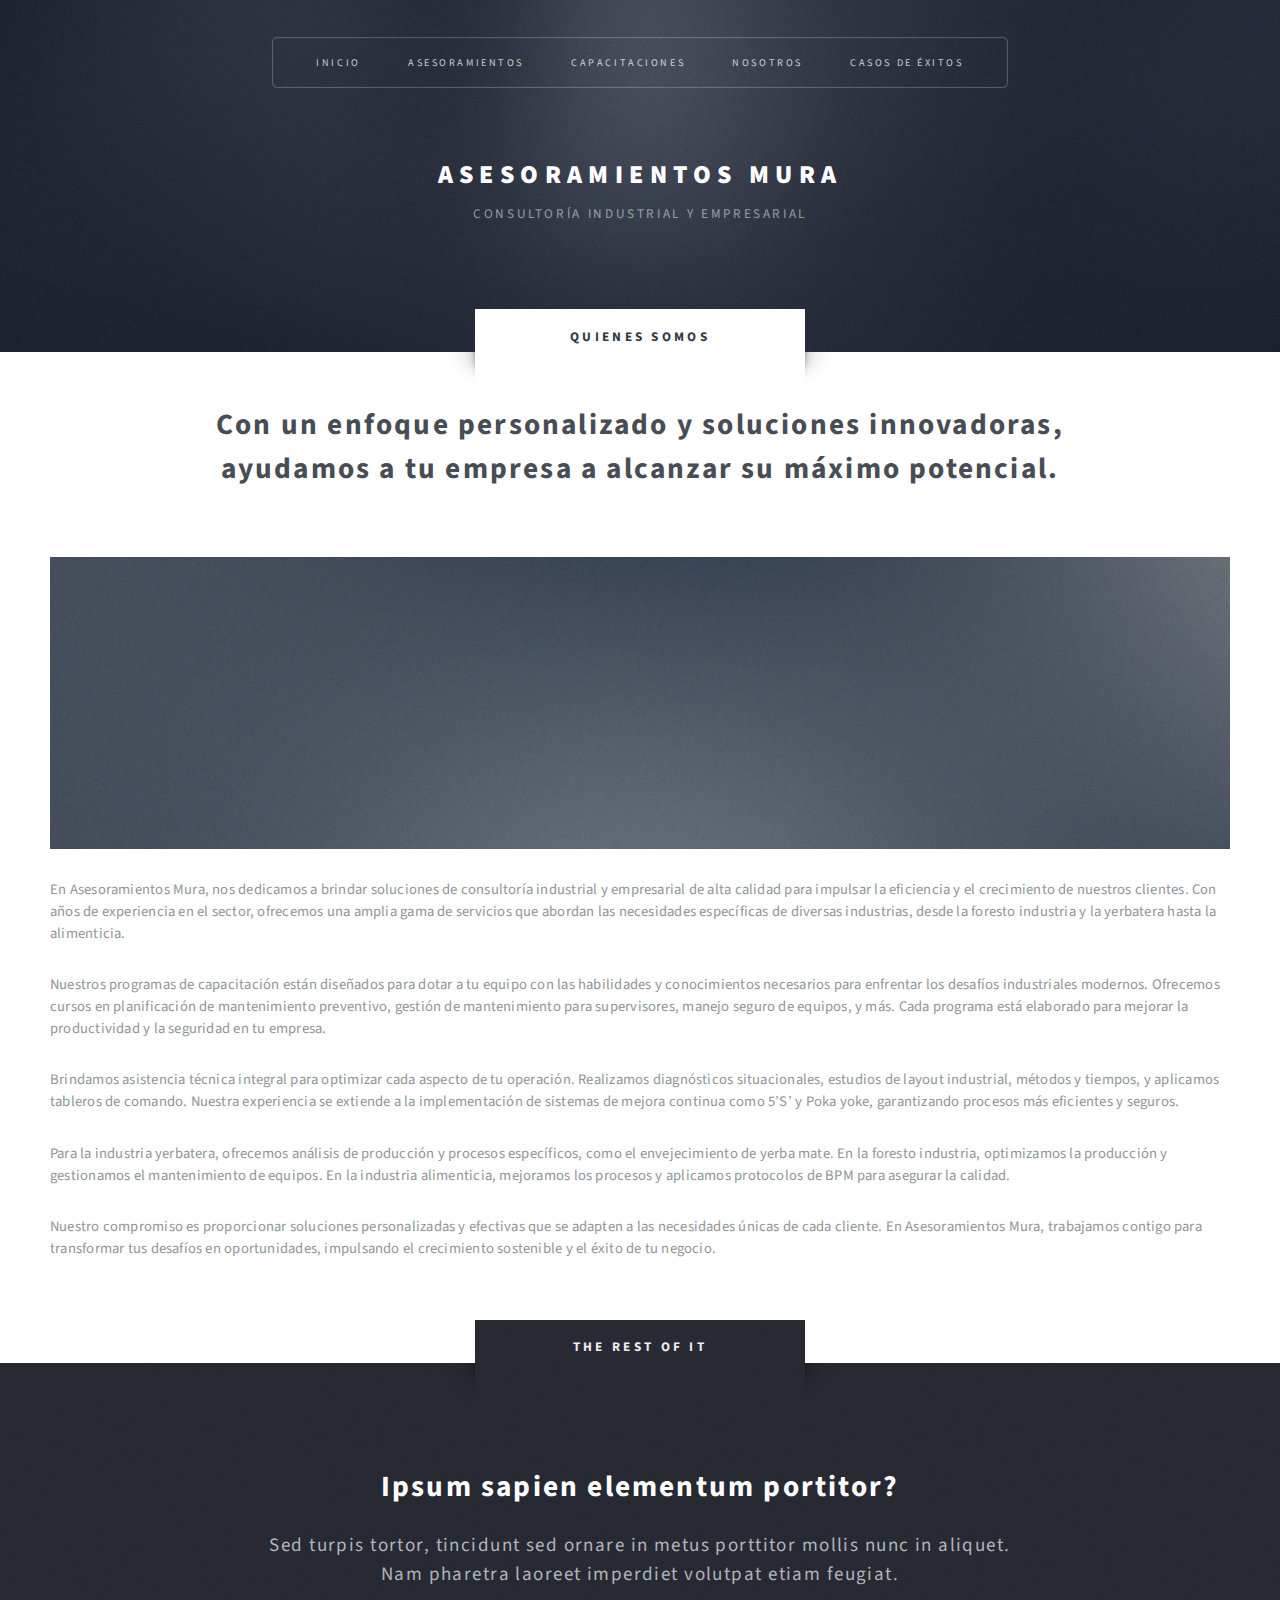
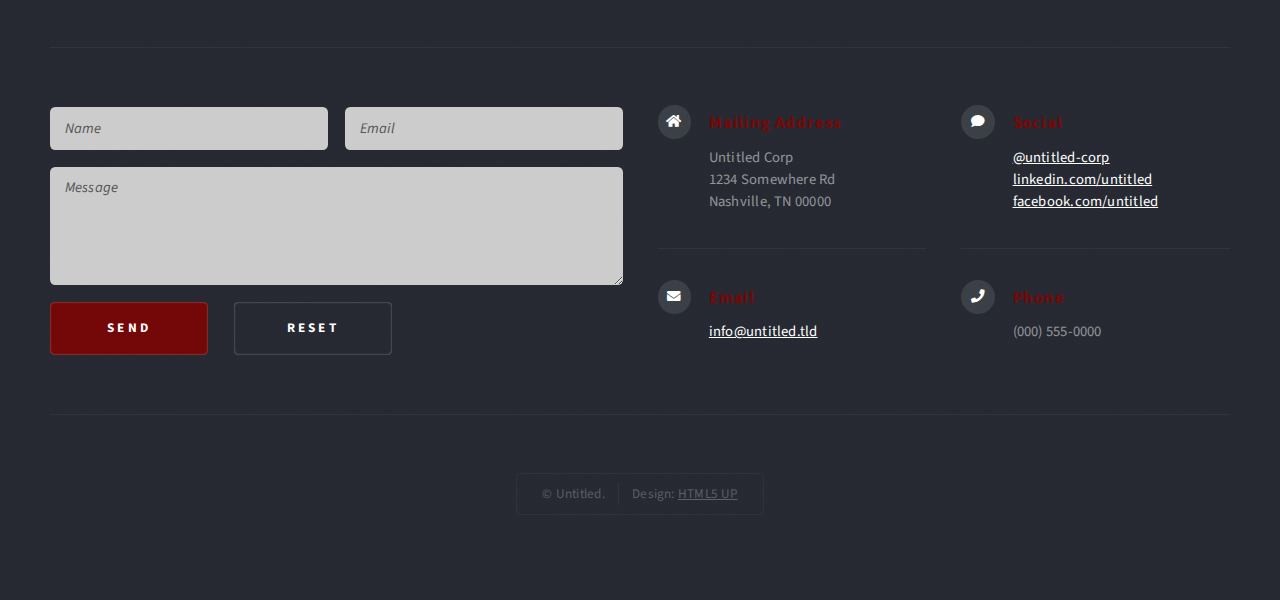
<file: no-sidebar.html>
<!DOCTYPE HTML>
<!--
	Escape Velocity by HTML5 UP
	html5up.net | @ajlkn
	Free for personal and commercial use under the CCA 3.0 license (html5up.net/license)
-->
<html>
	<head>
		<title>Asesoramientos Mura</title>
		<meta charset="utf-8" />
		<meta name="viewport" content="width=device-width, initial-scale=1, user-scalable=no" />
		<link rel="stylesheet" href="assets/css/main.css" />
	</head>
	<body class="no-sidebar is-preload">
		<div id="page-wrapper">

			<!-- Header -->
			<section id="header" class="wrapper">

				<!-- Logo -->
					<div id="logo">
						<h1><a href="index.html">Asesoramientos Mura</a></h1>
						<p>Consultoría Industrial y Empresarial</p>
					</div>

				<!-- Nav -->
					<nav id="nav">
						<ul>
							<li><a href="index.html">Inicio</a></li>
							<li><a href="left-sidebar.html">Asesoramientos</a></li>
							<li><a href="right-sidebar.html">Capacitaciones</a></li>
							<li class="current"><a href="no-sidebar.html">Nosotros</a></li>
							<li><a href="casos-exitos.html">Casos de Éxitos</a></li>
						</ul>
					</nav>

			</section>

			<!-- Main -->
				<div id="main" class="wrapper style2">
					<div class="title">Quienes Somos</div>
					<div class="container">

						<!-- Content -->
							<div id="content">
								<article class="box post">
									<header class="style1">
										<h2>Con un enfoque personalizado y soluciones innovadoras, <br class="mobile-hide" />
											ayudamos a tu empresa a alcanzar su máximo potencial.</h2>
										<!-- <p>Tempus feugiat veroeros sed nullam dolore</p> -->
									</header>
									<a href="#" class="image featured">
										<img src="images/pic01.jpg" alt="" />
									</a>
									<p>En Asesoramientos Mura, nos dedicamos a brindar soluciones de consultoría industrial 
										y empresarial de alta calidad para impulsar la eficiencia y el crecimiento de nuestros 
										clientes. Con años de experiencia en el sector, ofrecemos una amplia gama de servicios 
										que abordan las necesidades específicas de diversas industrias, desde la foresto industria 
										y la yerbatera hasta la alimenticia.</p>
									<p>Nuestros programas de capacitación están diseñados para dotar a tu equipo con las habilidades 
										y conocimientos necesarios para enfrentar los desafíos industriales modernos. Ofrecemos cursos 
										en planificación de mantenimiento preventivo, gestión de mantenimiento para supervisores, 
										manejo seguro de equipos, y más. Cada programa está elaborado para mejorar la productividad 
										y la seguridad en tu empresa.</p>
									<p>Brindamos asistencia técnica integral para optimizar cada aspecto de tu operación. 
										Realizamos diagnósticos situacionales, estudios de layout industrial, métodos y tiempos, 
										y aplicamos tableros de comando. Nuestra experiencia se extiende a la implementación de 
										sistemas de mejora continua como 5’S’ y Poka yoke, garantizando procesos más eficientes 
										y seguros.</p>
									<p>Para la industria yerbatera, ofrecemos análisis de producción y procesos específicos, 
										como el envejecimiento de yerba mate. En la foresto industria, optimizamos la producción y 
										gestionamos el mantenimiento de equipos. En la industria alimenticia, mejoramos los procesos 
										y aplicamos protocolos de BPM para asegurar la calidad.</p>
									<p>Nuestro compromiso es proporcionar soluciones personalizadas y efectivas que se adapten a las 
										necesidades únicas de cada cliente. En Asesoramientos Mura, trabajamos contigo para transformar 
										tus desafíos en oportunidades, impulsando el crecimiento sostenible y el éxito de tu negocio.</p>
								</article>
							</div>

					</div>
				</div>


			<!-- Footer -->
				<section id="footer" class="wrapper">
					<div class="title">The Rest Of It</div>
					<div class="container">
						<header class="style1">
							<h2>Ipsum sapien elementum portitor?</h2>
							<p>
								Sed turpis tortor, tincidunt sed ornare in metus porttitor mollis nunc in aliquet.<br />
								Nam pharetra laoreet imperdiet volutpat etiam feugiat.
							</p>
						</header>
						<div class="row">
							<div class="col-6 col-12-medium">

								<!-- Contact Form -->
									<section>
										<form method="post" action="#">
											<div class="row gtr-50">
												<div class="col-6 col-12-small">
													<input type="text" name="name" id="contact-name" placeholder="Name" />
												</div>
												<div class="col-6 col-12-small">
													<input type="text" name="email" id="contact-email" placeholder="Email" />
												</div>
												<div class="col-12">
													<textarea name="message" id="contact-message" placeholder="Message" rows="4"></textarea>
												</div>
												<div class="col-12">
													<ul class="actions">
														<li><input type="submit" class="style1" value="Send" /></li>
														<li><input type="reset" class="style2" value="Reset" /></li>
													</ul>
												</div>
											</div>
										</form>
									</section>

							</div>
							<div class="col-6 col-12-medium">

								<!-- Contact -->
									<section class="feature-list small">
										<div class="row">
											<div class="col-6 col-12-small">
												<section>
													<h3 class="icon solid fa-home">Mailing Address</h3>
													<p>
														Untitled Corp<br />
														1234 Somewhere Rd<br />
														Nashville, TN 00000
													</p>
												</section>
											</div>
											<div class="col-6 col-12-small">
												<section>
													<h3 class="icon solid fa-comment">Social</h3>
													<p>
														<a href="#">@untitled-corp</a><br />
														<a href="#">linkedin.com/untitled</a><br />
														<a href="#">facebook.com/untitled</a>
													</p>
												</section>
											</div>
											<div class="col-6 col-12-small">
												<section>
													<h3 class="icon solid fa-envelope">Email</h3>
													<p>
														<a href="#">info@untitled.tld</a>
													</p>
												</section>
											</div>
											<div class="col-6 col-12-small">
												<section>
													<h3 class="icon solid fa-phone">Phone</h3>
													<p>
														(000) 555-0000
													</p>
												</section>
											</div>
										</div>
									</section>

							</div>
						</div>
						<div id="copyright">
							<ul>
								<li>&copy; Untitled.</li><li>Design: <a href="http://html5up.net">HTML5 UP</a></li>
							</ul>
						</div>
					</div>
				</section>

		</div>

		<!-- Scripts -->
			<script src="assets/js/jquery.min.js"></script>
			<script src="assets/js/jquery.dropotron.min.js"></script>
			<script src="assets/js/browser.min.js"></script>
			<script src="assets/js/breakpoints.min.js"></script>
			<script src="assets/js/util.js"></script>
			<script src="assets/js/main.js"></script>

	</body>
</html>
</file>
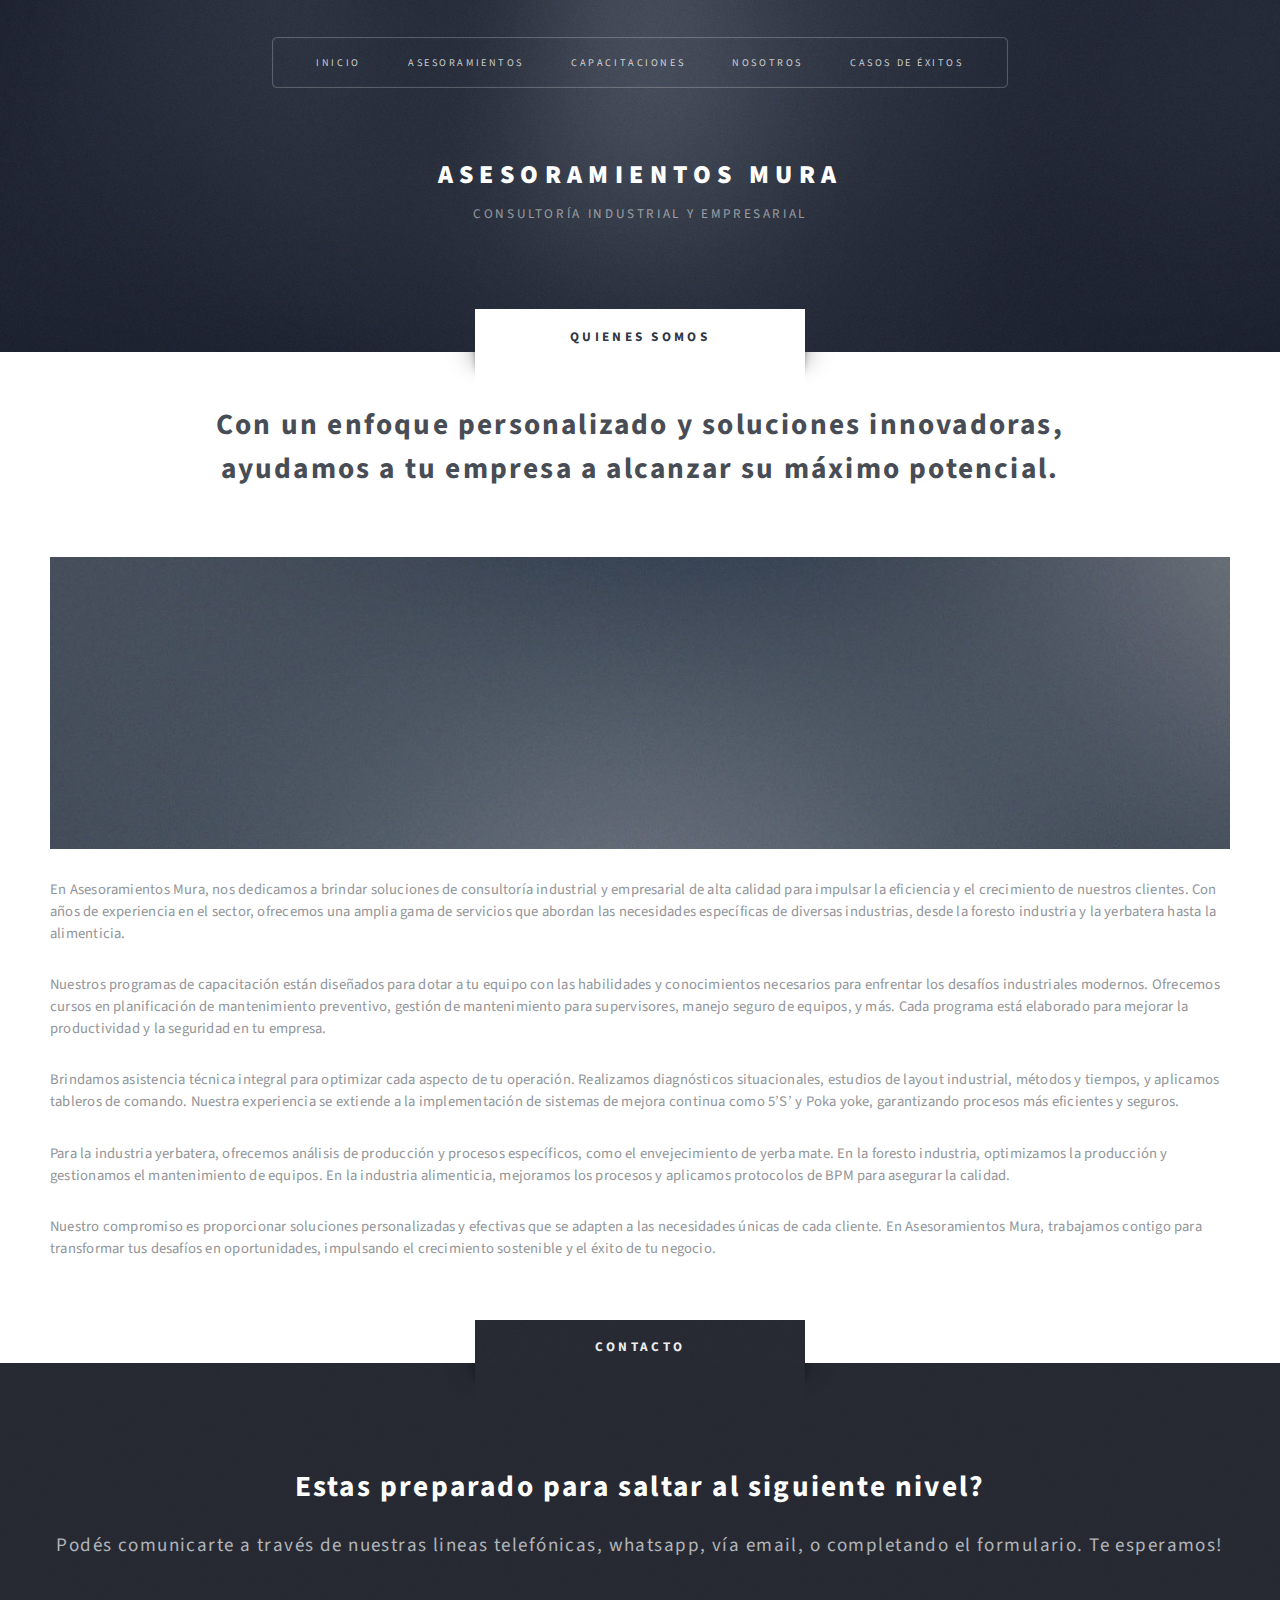
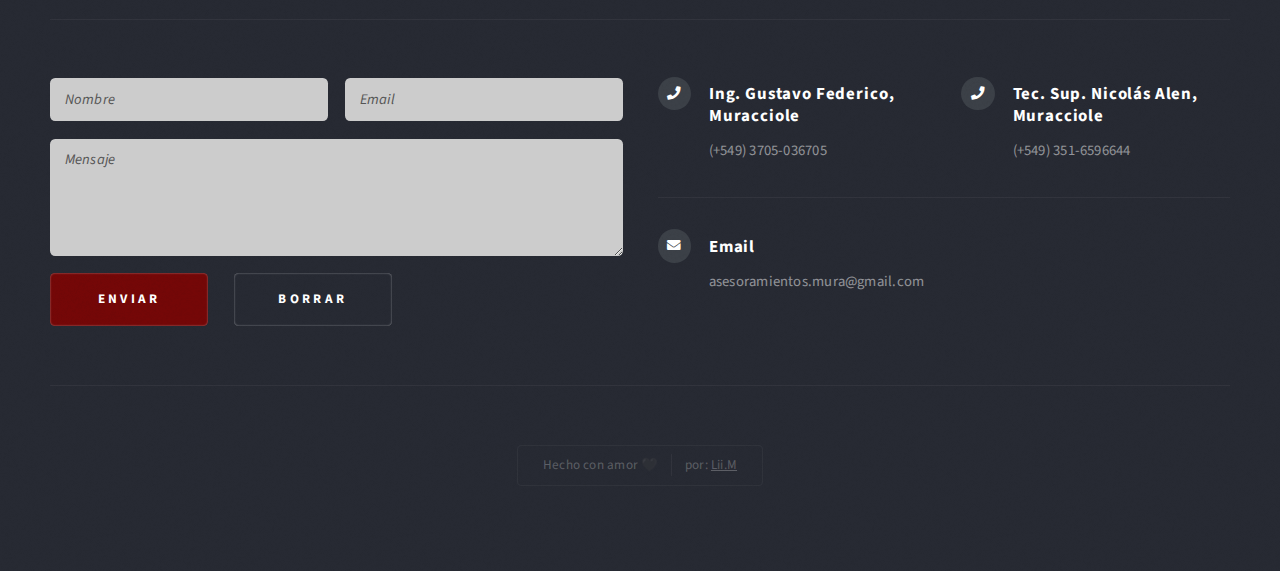
<file: nosotros.html>
<!DOCTYPE HTML>
<html>
	<head>
		<title>Asesoramientos Mura</title>
		<meta charset="utf-8" />
		<meta name="viewport" content="width=device-width, initial-scale=1, user-scalable=no" />
		<link rel="stylesheet" href="assets/css/main.css" />
	</head>
	<body class="no-sidebar is-preload">
		<div id="page-wrapper">

			<!-- Header -->
			<section id="header" class="wrapper">
                
				<!-- Logo -->
					<div id="logo">
						<h1><a href="index.html">Asesoramientos Mura</a></h1>
						<p>Consultoría Industrial y Empresarial</p>
					</div>
				
				<!-- Nav -->
					<nav id="nav">
						<ul>
							<li><a href="index.html">Inicio</a></li>
							<li><a href="asesoramientos.html">Asesoramientos</a></li>
							<li><a href="capacitaciones.html">Capacitaciones</a></li>
							<li class="current"><a href="nosotros.html">Nosotros</a></li>
							<li><a href="casos-exitos.html">Casos de Éxitos</a></li>
						</ul>
					</nav>
				
			</section>

			<!-- Main -->
				<div id="main" class="wrapper style2">
					<div class="title">Quienes Somos</div>
					<div class="container">

						<!-- Content -->
							<div id="content">
								<article class="box post">
									<header class="style1">
										<h2>Con un enfoque personalizado y soluciones innovadoras, <br class="mobile-hide" />
											ayudamos a tu empresa a alcanzar su máximo potencial.</h2>
										<!-- <p>Tempus feugiat veroeros sed nullam dolore</p> -->
									</header>
									<a href="#" class="image featured">
										<img src="images/pic01.jpg" alt="" />
									</a>
									<p>En Asesoramientos Mura, nos dedicamos a brindar soluciones de consultoría industrial 
										y empresarial de alta calidad para impulsar la eficiencia y el crecimiento de nuestros 
										clientes. Con años de experiencia en el sector, ofrecemos una amplia gama de servicios 
										que abordan las necesidades específicas de diversas industrias, desde la foresto industria 
										y la yerbatera hasta la alimenticia.</p>
									<p>Nuestros programas de capacitación están diseñados para dotar a tu equipo con las habilidades 
										y conocimientos necesarios para enfrentar los desafíos industriales modernos. Ofrecemos cursos 
										en planificación de mantenimiento preventivo, gestión de mantenimiento para supervisores, 
										manejo seguro de equipos, y más. Cada programa está elaborado para mejorar la productividad 
										y la seguridad en tu empresa.</p>
									<p>Brindamos asistencia técnica integral para optimizar cada aspecto de tu operación. 
										Realizamos diagnósticos situacionales, estudios de layout industrial, métodos y tiempos, 
										y aplicamos tableros de comando. Nuestra experiencia se extiende a la implementación de 
										sistemas de mejora continua como 5’S’ y Poka yoke, garantizando procesos más eficientes 
										y seguros.</p>
									<p>Para la industria yerbatera, ofrecemos análisis de producción y procesos específicos, 
										como el envejecimiento de yerba mate. En la foresto industria, optimizamos la producción y 
										gestionamos el mantenimiento de equipos. En la industria alimenticia, mejoramos los procesos 
										y aplicamos protocolos de BPM para asegurar la calidad.</p>
									<p>Nuestro compromiso es proporcionar soluciones personalizadas y efectivas que se adapten a las 
										necesidades únicas de cada cliente. En Asesoramientos Mura, trabajamos contigo para transformar 
										tus desafíos en oportunidades, impulsando el crecimiento sostenible y el éxito de tu negocio.</p>
								</article>
							</div>

					</div>
				</div>


			<!-- Footer -->
			<section id="footer" class="wrapper">
				<div class="title">Contacto</div>
				<div class="container">
					<header class="style1">
						<h2>Estas preparado para saltar al siguiente nivel?</h2>
						<p>
							Podés comunicarte a través de nuestras lineas telefónicas, whatsapp, vía email, o completando el formulario. Te esperamos!
						</p>
					</header>
					<div class="row">
						<div class="col-6 col-12-medium">

							<!-- Contact Form -->
								<section>
									<form method="post" action="#">
										<div class="row gtr-50">
											<div class="col-6 col-12-small">
												<input type="text" name="name" id="contact-name" placeholder="Nombre" />
											</div>
											<div class="col-6 col-12-small">
												<input type="text" name="email" id="contact-email" placeholder="Email" />
											</div>
											<div class="col-12">
												<textarea name="message" id="contact-message" placeholder="Mensaje" rows="4"></textarea>
											</div>
											<div class="col-12">
												<ul class="actions">
													<li><input type="submit" class="style1" value="Enviar" /></li>
													<li><input type="reset" class="style2" value="Borrar" /></li>
												</ul>
											</div>
										</div>
									</form>
								</section>

						</div>
						<div class="col-6 col-12-medium">

							<!-- Contact -->
								<section class="feature-list small">
									<div class="row">
										<div class="col-6 col-12-small">
											<section>
												<h3 class="icon solid fa-phone contact">Ing. Gustavo Federico, Muracciole</h3>
												<!-- <p>Ingeniero Mecánico (MP 590)</p> -->
												<p>(+549) 3705-036705</p>
											</section>
										</div>
										<div class="col-6 col-12-small">
											<section>
												<h3 class="icon solid fa-phone contact">Tec. Sup. Nicolás Alen, Muracciole</h3>
												<!-- <p>Técnico Superior Mecatrónico</p> -->
												<p>(+549) 351-6596644</p>
											</section>
										</div>
										<div class="col-12 col-12-small">
											<section>
												<h3 class="icon solid fa-envelope contact">Email</h3>
												<p>
													asesoramientos.mura@gmail.com
												</p>
											</section>
										</div>
										<!-- <div class="col-6 col-12-small">
											<section>
												<h3 class="icon solid fa-phone contact">Celulares</h3>
												<p>
													(000) 555-0000
												</p>
											</section>
										</div> -->
									</div>
								</section>

						</div>
					</div>
					<div id="copyright">
						<ul>
							<li>Hecho con amor 🖤 </li><li>por: <a href="https://lihuelm.github.io/Animation-Portfolio/">Lii.M</a></li>
						</ul>
					</div>
				</div>
			</section>

		</div>

		<!-- Scripts -->
			<script src="assets/js/jquery.min.js"></script>
			<script src="assets/js/jquery.dropotron.min.js"></script>
			<script src="assets/js/browser.min.js"></script>
			<script src="assets/js/breakpoints.min.js"></script>
			<script src="assets/js/util.js"></script>
			<script src="assets/js/main.js"></script>

	</body>
</html>
</file>
<file: assets/css/main.css>
@import url("fontawesome-all.min.css");
@import url("https://fonts.googleapis.com/css?family=Source+Sans+Pro:400,400italic,700,900");

/*
	Escape Velocity by HTML5 UP
	html5up.net | @ajlkn
	Free for personal and commercial use under the CCA 3.0 license (html5up.net/license)
*/

html, body, div, span, applet, object,
iframe, h1, h2, h3, h4, h5, h6, p, blockquote,
pre, a, abbr, acronym, address, big, cite,
code, del, dfn, em, img, ins, kbd, q, s, samp,
small, strike, strong, sub, sup, tt, var, b,
u, i, center, dl, dt, dd, ol, ul, li, fieldset,
form, label, legend, table, caption, tbody,
tfoot, thead, tr, th, td, article, aside,
canvas, details, embed, figure, figcaption,
footer, header, hgroup, menu, nav, output, ruby,
section, summary, time, mark, audio, video {
	margin: 0;
	padding: 0;
	border: 0;
	font-size: 100%;
	font: inherit;
	vertical-align: baseline;}

article, aside, details, figcaption, figure,
footer, header, hgroup, menu, nav, section {
	display: block;}

body {
	line-height: 1;
}

ol, ul {
	list-style: none;
}

blockquote, q {
	quotes: none;
}

	blockquote:before, blockquote:after, q:before, q:after {
		content: '';
		content: none;
	}

table {
	border-collapse: collapse;
	border-spacing: 0;
}

body {
	-webkit-text-size-adjust: none;
}

mark {
	background-color: transparent;
	color: inherit;
}

input::-moz-focus-inner {
	border: 0;
	padding: 0;
}

input, select, textarea {
	-moz-appearance: none;
	-webkit-appearance: none;
	-ms-appearance: none;
	appearance: none;
}

/* Basic */

	@-ms-viewport {
		width: device-width;
	}

	html {
		box-sizing: border-box;
	}

	*, *:before, *:after {
		box-sizing: inherit;
	}

	body.is-preload *, body.is-preload *:before, body.is-preload *:after {
		-moz-animation: none !important;
		-webkit-animation: none !important;
		-ms-animation: none !important;
		animation: none !important;
		-moz-transition: none !important;
		-webkit-transition: none !important;
		-ms-transition: none !important;
		transition: none !important;
	}

	body, input, textarea, select {
		font-family: 'Source Sans Pro', sans-serif;
		font-weight: 400;
		color: #919499;
		font-size: 14pt;
		line-height: 1.75em;
		letter-spacing: 0.025em;
	}

	h1, h2, h3, h4, h5, h6 {
		font-weight: 700;
		color: #484d55;
	}

		h1 a, h2 a, h3 a, h4 a, h5 a, h6 a {
			color: inherit;
			text-decoration: none;
		}

	a {
		-moz-transition: color .25s ease-in-out;
		-webkit-transition: color .25s ease-in-out;
		-ms-transition: color .25s ease-in-out;
		transition: color .25s ease-in-out;
		text-decoration: underline;
		color: #717479;
	}

		a:hover {
			text-decoration: none;
		}

	strong, b {
		font-weight: 700;
		color: #484d55;
	}

	blockquote {
		border-left: solid 0.5em #ddd;
		padding: 1em 0 1em 2em;
		font-style: italic;
	}

	em, i {
		font-style: italic;
	}

	hr {
		border: 0;
		border-top: solid 1px #ddd;
		margin: 2em 0 2em 0;
	}

	sub {
		position: relative;
		top: 0.5em;
		font-size: 0.8em;
	}

	sup {
		position: relative;
		top: -0.5em;
		font-size: 0.8em;
	}

	.nobr {
		white-space: nowrap;
	}

	br.clear {
		clear: both;
	}

	p, ul, ol, dl, table, blockquote, form {
		margin-bottom: 2em;
	}

/* Container */

	.container {
		margin: 0 auto;
		max-width: 100%;
		width: 68em;
	}

		@media screen and (max-width: 1680px) {

			.container {
				width: 70em;
			}

		}

		@media screen and (max-width: 1280px) {

			.container {
				width: calc(100% - 100px);
			}

		}

		@media screen and (max-width: 980px) {

			.container {
				width: calc(100% - 100px);
			}

		}

		@media screen and (max-width: 736px) {

			.container {
				width: calc(100% - 40px);
			}

		}

/* Row */

	.row {
		display: flex;
		flex-wrap: wrap;
		box-sizing: border-box;
		align-items: stretch;
	}

		.row > * {
			box-sizing: border-box;
		}

		.row.gtr-uniform > * > :last-child {
			margin-bottom: 0;
		}

		.row.aln-left {
			justify-content: flex-start;
		}

		.row.aln-center {
			justify-content: center;
		}

		.row.aln-right {
			justify-content: flex-end;
		}

		.row.aln-top {
			align-items: flex-start;
		}

		.row.aln-middle {
			align-items: center;
		}

		.row.aln-bottom {
			align-items: flex-end;
		}

		.row > .imp {
			order: -1;
		}

		.row > .col-1 {
			width: 8.33333%;
		}

		.row > .off-1 {
			margin-left: 8.33333%;
		}

		.row > .col-2 {
			width: 16.66667%;
		}

		.row > .off-2 {
			margin-left: 16.66667%;
		}

		.row > .col-3 {
			width: 25%;
		}

		.row > .off-3 {
			margin-left: 25%;
		}

		.row > .col-4 {
			width: 33.33333%;
		}

		.row > .off-4 {
			margin-left: 33.33333%;
		}

		.row > .col-5 {
			width: 41.66667%;
		}

		.row > .off-5 {
			margin-left: 41.66667%;
		}

		.row > .col-6 {
			width: 50%;
		}

		.row > .off-6 {
			margin-left: 50%;
		}

		.row > .col-7 {
			width: 58.33333%;
		}

		.row > .off-7 {
			margin-left: 58.33333%;
		}

		.row > .col-8 {
			width: 66.66667%;
		}

		.row > .off-8 {
			margin-left: 66.66667%;
		}

		.row > .col-9 {
			width: 75%;
		}

		.row > .off-9 {
			margin-left: 75%;
		}

		.row > .col-10 {
			width: 83.33333%;
		}

		.row > .off-10 {
			margin-left: 83.33333%;
		}

		.row > .col-11 {
			width: 91.66667%;
		}

		.row > .off-11 {
			margin-left: 91.66667%;
		}

		.row > .col-12 {
			width: 100%;
		}

		.row > .off-12 {
			margin-left: 100%;
		}

		.row.gtr-0 {
			margin-top: 0px;
			margin-left: 0px;
		}

			.row.gtr-0 > * {
				padding: 0px 0 0 0px;
			}

			.row.gtr-0.gtr-uniform {
				margin-top: 0px;
			}

				.row.gtr-0.gtr-uniform > * {
					padding-top: 0px;
				}

		.row.gtr-25 {
			margin-top: -12.5px;
			margin-left: -12.5px;
		}

			.row.gtr-25 > * {
				padding: 12.5px 0 0 12.5px;
			}

			.row.gtr-25.gtr-uniform {
				margin-top: -12.5px;
			}

				.row.gtr-25.gtr-uniform > * {
					padding-top: 12.5px;
				}

		.row.gtr-50 {
			margin-top: -25px;
			margin-left: -25px;
		}

			.row.gtr-50 > * {
				padding: 25px 0 0 25px;
			}

			.row.gtr-50.gtr-uniform {
				margin-top: -25px;
			}

				.row.gtr-50.gtr-uniform > * {
					padding-top: 25px;
				}

		.row {
			margin-top: -50px;
			margin-left: -50px;
		}

			.row > * {
				padding: 50px 0 0 50px;
			}

			.row.gtr-uniform {
				margin-top: -50px;
			}

				.row.gtr-uniform > * {
					padding-top: 50px;
				}

		.row.gtr-150 {
			margin-top: -75px;
			margin-left: -75px;
		}

			.row.gtr-150 > * {
				padding: 75px 0 0 75px;
			}

			.row.gtr-150.gtr-uniform {
				margin-top: -75px;
			}

				.row.gtr-150.gtr-uniform > * {
					padding-top: 75px;
				}

		.row.gtr-200 {
			margin-top: -100px;
			margin-left: -100px;
		}

			.row.gtr-200 > * {
				padding: 100px 0 0 100px;
			}

			.row.gtr-200.gtr-uniform {
				margin-top: -100px;
			}

				.row.gtr-200.gtr-uniform > * {
					padding-top: 100px;
				}

		@media screen and (max-width: 1680px) {

			.row {
				display: flex;
				flex-wrap: wrap;
				box-sizing: border-box;
				align-items: stretch;
			}

				.row > * {
					box-sizing: border-box;
				}

				.row.gtr-uniform > * > :last-child {
					margin-bottom: 0;
				}

				.row.aln-left {
					justify-content: flex-start;
				}

				.row.aln-center {
					justify-content: center;
				}

				.row.aln-right {
					justify-content: flex-end;
				}

				.row.aln-top {
					align-items: flex-start;
				}

				.row.aln-middle {
					align-items: center;
				}

				.row.aln-bottom {
					align-items: flex-end;
				}

				.row > .imp-xlarge {
					order: -1;
				}

				.row > .col-1-xlarge {
					width: 8.33333%;
				}

				.row > .off-1-xlarge {
					margin-left: 8.33333%;
				}

				.row > .col-2-xlarge {
					width: 16.66667%;
				}

				.row > .off-2-xlarge {
					margin-left: 16.66667%;
				}

				.row > .col-3-xlarge {
					width: 25%;
				}

				.row > .off-3-xlarge {
					margin-left: 25%;
				}

				.row > .col-4-xlarge {
					width: 33.33333%;
				}

				.row > .off-4-xlarge {
					margin-left: 33.33333%;
				}

				.row > .col-5-xlarge {
					width: 41.66667%;
				}

				.row > .off-5-xlarge {
					margin-left: 41.66667%;
				}

				.row > .col-6-xlarge {
					width: 50%;
				}

				.row > .off-6-xlarge {
					margin-left: 50%;
				}

				.row > .col-7-xlarge {
					width: 58.33333%;
				}

				.row > .off-7-xlarge {
					margin-left: 58.33333%;
				}

				.row > .col-8-xlarge {
					width: 66.66667%;
				}

				.row > .off-8-xlarge {
					margin-left: 66.66667%;
				}

				.row > .col-9-xlarge {
					width: 75%;
				}

				.row > .off-9-xlarge {
					margin-left: 75%;
				}

				.row > .col-10-xlarge {
					width: 83.33333%;
				}

				.row > .off-10-xlarge {
					margin-left: 83.33333%;
				}

				.row > .col-11-xlarge {
					width: 91.66667%;
				}

				.row > .off-11-xlarge {
					margin-left: 91.66667%;
				}

				.row > .col-12-xlarge {
					width: 100%;
				}

				.row > .off-12-xlarge {
					margin-left: 100%;
				}

				.row.gtr-0 {
					margin-top: 0px;
					margin-left: 0px;
				}

					.row.gtr-0 > * {
						padding: 0px 0 0 0px;
					}

					.row.gtr-0.gtr-uniform {
						margin-top: 0px;
					}

						.row.gtr-0.gtr-uniform > * {
							padding-top: 0px;
						}

				.row.gtr-25 {
					margin-top: -12.5px;
					margin-left: -12.5px;
				}

					.row.gtr-25 > * {
						padding: 12.5px 0 0 12.5px;
					}

					.row.gtr-25.gtr-uniform {
						margin-top: -12.5px;
					}

						.row.gtr-25.gtr-uniform > * {
							padding-top: 12.5px;
						}

				.row.gtr-50 {
					margin-top: -25px;
					margin-left: -25px;
				}

					.row.gtr-50 > * {
						padding: 25px 0 0 25px;
					}

					.row.gtr-50.gtr-uniform {
						margin-top: -25px;
					}

						.row.gtr-50.gtr-uniform > * {
							padding-top: 25px;
						}

				.row {
					margin-top: -50px;
					margin-left: -50px;
				}

					.row > * {
						padding: 50px 0 0 50px;
					}

					.row.gtr-uniform {
						margin-top: -50px;
					}

						.row.gtr-uniform > * {
							padding-top: 50px;
						}

				.row.gtr-150 {
					margin-top: -75px;
					margin-left: -75px;
				}

					.row.gtr-150 > * {
						padding: 75px 0 0 75px;
					}

					.row.gtr-150.gtr-uniform {
						margin-top: -75px;
					}

						.row.gtr-150.gtr-uniform > * {
							padding-top: 75px;
						}

				.row.gtr-200 {
					margin-top: -100px;
					margin-left: -100px;
				}

					.row.gtr-200 > * {
						padding: 100px 0 0 100px;
					}

					.row.gtr-200.gtr-uniform {
						margin-top: -100px;
					}

						.row.gtr-200.gtr-uniform > * {
							padding-top: 100px;
						}

		}

		@media screen and (max-width: 1280px) {

			.row {
				display: flex;
				flex-wrap: wrap;
				box-sizing: border-box;
				align-items: stretch;
			}

				.row > * {
					box-sizing: border-box;
				}

				.row.gtr-uniform > * > :last-child {
					margin-bottom: 0;
				}

				.row.aln-left {
					justify-content: flex-start;
				}

				.row.aln-center {
					justify-content: center;
				}

				.row.aln-right {
					justify-content: flex-end;
				}

				.row.aln-top {
					align-items: flex-start;
				}

				.row.aln-middle {
					align-items: center;
				}

				.row.aln-bottom {
					align-items: flex-end;
				}

				.row > .imp-large {
					order: -1;
				}

				.row > .col-1-large {
					width: 8.33333%;
				}

				.row > .off-1-large {
					margin-left: 8.33333%;
				}

				.row > .col-2-large {
					width: 16.66667%;
				}

				.row > .off-2-large {
					margin-left: 16.66667%;
				}

				.row > .col-3-large {
					width: 25%;
				}

				.row > .off-3-large {
					margin-left: 25%;
				}

				.row > .col-4-large {
					width: 33.33333%;
				}

				.row > .off-4-large {
					margin-left: 33.33333%;
				}

				.row > .col-5-large {
					width: 41.66667%;
				}

				.row > .off-5-large {
					margin-left: 41.66667%;
				}

				.row > .col-6-large {
					width: 50%;
				}

				.row > .off-6-large {
					margin-left: 50%;
				}

				.row > .col-7-large {
					width: 58.33333%;
				}

				.row > .off-7-large {
					margin-left: 58.33333%;
				}

				.row > .col-8-large {
					width: 66.66667%;
				}

				.row > .off-8-large {
					margin-left: 66.66667%;
				}

				.row > .col-9-large {
					width: 75%;
				}

				.row > .off-9-large {
					margin-left: 75%;
				}

				.row > .col-10-large {
					width: 83.33333%;
				}

				.row > .off-10-large {
					margin-left: 83.33333%;
				}

				.row > .col-11-large {
					width: 91.66667%;
				}

				.row > .off-11-large {
					margin-left: 91.66667%;
				}

				.row > .col-12-large {
					width: 100%;
				}

				.row > .off-12-large {
					margin-left: 100%;
				}

				.row.gtr-0 {
					margin-top: 0px;
					margin-left: 0px;
				}

					.row.gtr-0 > * {
						padding: 0px 0 0 0px;
					}

					.row.gtr-0.gtr-uniform {
						margin-top: 0px;
					}

						.row.gtr-0.gtr-uniform > * {
							padding-top: 0px;
						}

				.row.gtr-25 {
					margin-top: -8.75px;
					margin-left: -8.75px;
				}

					.row.gtr-25 > * {
						padding: 8.75px 0 0 8.75px;
					}

					.row.gtr-25.gtr-uniform {
						margin-top: -8.75px;
					}

						.row.gtr-25.gtr-uniform > * {
							padding-top: 8.75px;
						}

				.row.gtr-50 {
					margin-top: -17.5px;
					margin-left: -17.5px;
				}

					.row.gtr-50 > * {
						padding: 17.5px 0 0 17.5px;
					}

					.row.gtr-50.gtr-uniform {
						margin-top: -17.5px;
					}

						.row.gtr-50.gtr-uniform > * {
							padding-top: 17.5px;
						}

				.row {
					margin-top: -35px;
					margin-left: -35px;
				}

					.row > * {
						padding: 35px 0 0 35px;
					}

					.row.gtr-uniform {
						margin-top: -35px;
					}

						.row.gtr-uniform > * {
							padding-top: 35px;
						}

				.row.gtr-150 {
					margin-top: -52.5px;
					margin-left: -52.5px;
				}

					.row.gtr-150 > * {
						padding: 52.5px 0 0 52.5px;
					}

					.row.gtr-150.gtr-uniform {
						margin-top: -52.5px;
					}

						.row.gtr-150.gtr-uniform > * {
							padding-top: 52.5px;
						}

				.row.gtr-200 {
					margin-top: -70px;
					margin-left: -70px;
				}

					.row.gtr-200 > * {
						padding: 70px 0 0 70px;
					}

					.row.gtr-200.gtr-uniform {
						margin-top: -70px;
					}

						.row.gtr-200.gtr-uniform > * {
							padding-top: 70px;
						}

		}

		@media screen and (max-width: 980px) {

			.row {
				display: flex;
				flex-wrap: wrap;
				box-sizing: border-box;
				align-items: stretch;
			}

				.row > * {
					box-sizing: border-box;
				}

				.row.gtr-uniform > * > :last-child {
					margin-bottom: 0;
				}

				.row.aln-left {
					justify-content: flex-start;
				}

				.row.aln-center {
					justify-content: center;
				}

				.row.aln-right {
					justify-content: flex-end;
				}

				.row.aln-top {
					align-items: flex-start;
				}

				.row.aln-middle {
					align-items: center;
				}

				.row.aln-bottom {
					align-items: flex-end;
				}

				.row > .imp-medium {
					order: -1;
				}

				.row > .col-1-medium {
					width: 8.33333%;
				}

				.row > .off-1-medium {
					margin-left: 8.33333%;
				}

				.row > .col-2-medium {
					width: 16.66667%;
				}

				.row > .off-2-medium {
					margin-left: 16.66667%;
				}

				.row > .col-3-medium {
					width: 25%;
				}

				.row > .off-3-medium {
					margin-left: 25%;
				}

				.row > .col-4-medium {
					width: 33.33333%;
				}

				.row > .off-4-medium {
					margin-left: 33.33333%;
				}

				.row > .col-5-medium {
					width: 41.66667%;
				}

				.row > .off-5-medium {
					margin-left: 41.66667%;
				}

				.row > .col-6-medium {
					width: 50%;
				}

				.row > .off-6-medium {
					margin-left: 50%;
				}

				.row > .col-7-medium {
					width: 58.33333%;
				}

				.row > .off-7-medium {
					margin-left: 58.33333%;
				}

				.row > .col-8-medium {
					width: 66.66667%;
				}

				.row > .off-8-medium {
					margin-left: 66.66667%;
				}

				.row > .col-9-medium {
					width: 75%;
				}

				.row > .off-9-medium {
					margin-left: 75%;
				}

				.row > .col-10-medium {
					width: 83.33333%;
				}

				.row > .off-10-medium {
					margin-left: 83.33333%;
				}

				.row > .col-11-medium {
					width: 91.66667%;
				}

				.row > .off-11-medium {
					margin-left: 91.66667%;
				}

				.row > .col-12-medium {
					width: 100%;
				}

				.row > .off-12-medium {
					margin-left: 100%;
				}

				.row.gtr-0 {
					margin-top: 0px;
					margin-left: 0px;
				}

					.row.gtr-0 > * {
						padding: 0px 0 0 0px;
					}

					.row.gtr-0.gtr-uniform {
						margin-top: 0px;
					}

						.row.gtr-0.gtr-uniform > * {
							padding-top: 0px;
						}

				.row.gtr-25 {
					margin-top: -12.5px;
					margin-left: -12.5px;
				}

					.row.gtr-25 > * {
						padding: 12.5px 0 0 12.5px;
					}

					.row.gtr-25.gtr-uniform {
						margin-top: -12.5px;
					}

						.row.gtr-25.gtr-uniform > * {
							padding-top: 12.5px;
						}

				.row.gtr-50 {
					margin-top: -25px;
					margin-left: -25px;
				}

					.row.gtr-50 > * {
						padding: 25px 0 0 25px;
					}

					.row.gtr-50.gtr-uniform {
						margin-top: -25px;
					}

						.row.gtr-50.gtr-uniform > * {
							padding-top: 25px;
						}

				.row {
					margin-top: -50px;
					margin-left: -50px;
				}

					.row > * {
						padding: 50px 0 0 50px;
					}

					.row.gtr-uniform {
						margin-top: -50px;
					}

						.row.gtr-uniform > * {
							padding-top: 50px;
						}

				.row.gtr-150 {
					margin-top: -75px;
					margin-left: -75px;
				}

					.row.gtr-150 > * {
						padding: 75px 0 0 75px;
					}

					.row.gtr-150.gtr-uniform {
						margin-top: -75px;
					}

						.row.gtr-150.gtr-uniform > * {
							padding-top: 75px;
						}

				.row.gtr-200 {
					margin-top: -100px;
					margin-left: -100px;
				}

					.row.gtr-200 > * {
						padding: 100px 0 0 100px;
					}

					.row.gtr-200.gtr-uniform {
						margin-top: -100px;
					}

						.row.gtr-200.gtr-uniform > * {
							padding-top: 100px;
						}

		}

		@media screen and (max-width: 736px) {

			.row {
				display: flex;
				flex-wrap: wrap;
				box-sizing: border-box;
				align-items: stretch;
			}

				.row > * {
					box-sizing: border-box;
				}

				.row.gtr-uniform > * > :last-child {
					margin-bottom: 0;
				}

				.row.aln-left {
					justify-content: flex-start;
				}

				.row.aln-center {
					justify-content: center;
				}

				.row.aln-right {
					justify-content: flex-end;
				}

				.row.aln-top {
					align-items: flex-start;
				}

				.row.aln-middle {
					align-items: center;
				}

				.row.aln-bottom {
					align-items: flex-end;
				}

				.row > .imp-small {
					order: -1;
				}

				.row > .col-1-small {
					width: 8.33333%;
				}

				.row > .off-1-small {
					margin-left: 8.33333%;
				}

				.row > .col-2-small {
					width: 16.66667%;
				}

				.row > .off-2-small {
					margin-left: 16.66667%;
				}

				.row > .col-3-small {
					width: 25%;
				}

				.row > .off-3-small {
					margin-left: 25%;
				}

				.row > .col-4-small {
					width: 33.33333%;
				}

				.row > .off-4-small {
					margin-left: 33.33333%;
				}

				.row > .col-5-small {
					width: 41.66667%;
				}

				.row > .off-5-small {
					margin-left: 41.66667%;
				}

				.row > .col-6-small {
					width: 50%;
				}

				.row > .off-6-small {
					margin-left: 50%;
				}

				.row > .col-7-small {
					width: 58.33333%;
				}

				.row > .off-7-small {
					margin-left: 58.33333%;
				}

				.row > .col-8-small {
					width: 66.66667%;
				}

				.row > .off-8-small {
					margin-left: 66.66667%;
				}

				.row > .col-9-small {
					width: 75%;
				}

				.row > .off-9-small {
					margin-left: 75%;
				}

				.row > .col-10-small {
					width: 83.33333%;
				}

				.row > .off-10-small {
					margin-left: 83.33333%;
				}

				.row > .col-11-small {
					width: 91.66667%;
				}

				.row > .off-11-small {
					margin-left: 91.66667%;
				}

				.row > .col-12-small {
					width: 100%;
				}

				.row > .off-12-small {
					margin-left: 100%;
				}

				.row.gtr-0 {
					margin-top: 0px;
					margin-left: 0px;
				}

					.row.gtr-0 > * {
						padding: 0px 0 0 0px;
					}

					.row.gtr-0.gtr-uniform {
						margin-top: 0px;
					}

						.row.gtr-0.gtr-uniform > * {
							padding-top: 0px;
						}

				.row.gtr-25 {
					margin-top: -7.5px;
					margin-left: -7.5px;
				}

					.row.gtr-25 > * {
						padding: 7.5px 0 0 7.5px;
					}

					.row.gtr-25.gtr-uniform {
						margin-top: -7.5px;
					}

						.row.gtr-25.gtr-uniform > * {
							padding-top: 7.5px;
						}

				.row.gtr-50 {
					margin-top: -15px;
					margin-left: -15px;
				}

					.row.gtr-50 > * {
						padding: 15px 0 0 15px;
					}

					.row.gtr-50.gtr-uniform {
						margin-top: -15px;
					}

						.row.gtr-50.gtr-uniform > * {
							padding-top: 15px;
						}

				.row {
					margin-top: -30px;
					margin-left: -30px;
				}

					.row > * {
						padding: 30px 0 0 30px;
					}

					.row.gtr-uniform {
						margin-top: -30px;
					}

						.row.gtr-uniform > * {
							padding-top: 30px;
						}

				.row.gtr-150 {
					margin-top: -45px;
					margin-left: -45px;
				}

					.row.gtr-150 > * {
						padding: 45px 0 0 45px;
					}

					.row.gtr-150.gtr-uniform {
						margin-top: -45px;
					}

						.row.gtr-150.gtr-uniform > * {
							padding-top: 45px;
						}

				.row.gtr-200 {
					margin-top: -60px;
					margin-left: -60px;
				}

					.row.gtr-200 > * {
						padding: 60px 0 0 60px;
					}

					.row.gtr-200.gtr-uniform {
						margin-top: -60px;
					}

						.row.gtr-200.gtr-uniform > * {
							padding-top: 60px;
						}

		}

/* Section/Article */

	section,
	article {
		margin: 0 0 4em 0;
	}

	section > :last-child,
	article > :last-child,
	section:last-child,
	article:last-child {
		margin-bottom: 0;
	}

	header.style1 {
		text-align: center;
		padding: 3em 0 3em 0;
	}

		header.style1 h2 {
			font-weight: 700;
			font-size: 2em;
			letter-spacing: 0.075em;
			line-height: 1.5em;
		}

		header.style1 p {
			color: #b1b4b9;
			display: block;
			margin: 1.15em 0 0 0;
			font-size: 1.3em;
			letter-spacing: 0.075em;
			line-height: 1.5em;
		}

/* Table */

	table {
		width: 100%;
	}

		table.default {
			width: 100%;
		}

			table.default tbody tr:nth-child(2n+2) {
				background: #f4f4f4;
			}

			table.default td {
				padding: 0.5em 1em 0.5em 1em;
			}

			table.default th {
				text-align: left;
				font-weight: 400;
				padding: 0.5em 1em 0.5em 1em;
			}

			table.default thead {
				background: #484d55;
				color: #fff;
			}

			table.default tfoot {
				background: #eee;
			}

/* Form */

	form label {
		display: block;
		font-weight: 700;
		color: #484d55;
		margin: 0.25em 0 0.5em 0;
	}

	form input[type="text"],
	form input[type="email"],
	form input[type="password"],
	form select,
	form textarea {
		-moz-transition: all .25s ease-in-out;
		-webkit-transition: all .25s ease-in-out;
		-ms-transition: all .25s ease-in-out;
		transition: all .25s ease-in-out;
		-webkit-appearance: none;
		display: block;
		border: 0;
		background: #eee;
		box-shadow: inset 0px 0px 1px 0px #a0a1a7;
		border-radius: 0.35em;
		width: 100%;
		padding: 0.75em 1em 0.75em 1em;
	}

		form input[type="text"]:focus,
		form input[type="email"]:focus,
		form input[type="password"]:focus,
		form select:focus,
		form textarea:focus {
			background: #f8f8f8;
		}

	form input[type="text"],
	form input[type="email"]
	input[type="password"] {
		line-height: 1em;
	}

	form select {
		line-height: 1em;
	}

	form textarea {
		min-height: 8em;
	}

	form ul.actions {
		margin-top: 0;
	}

	form ::-webkit-input-placeholder {
		color: #555 !important;
		font-style: italic;
		line-height: 1.35em;
	}

	form :-moz-placeholder {
		color: #555 !important;
		font-style: italic;
	}

	form ::-moz-placeholder {
		color: #555 !important;
		font-style: italic;
	}

	form :-ms-input-placeholder {
		color: #555 !important;
		font-style: italic;
	}

	form ::-moz-focus-inner {
		border: 0;
	}

/* Image */

	.image,
	.image-hover {
		display: inline-block;
	}

		.image img,
		.image-hover img {
			display: block;
			width: 100%;
		}

		.image.fit {
			display: block;
			width: 100%;
		}

		.image-hover.left {
			float: left;
			margin: 2.5em 0em;
    		width: 80px;
		}

		.image.centered {
			display: block;
			margin: 0 0 2em 0;
		}

			.image.centered img {
				margin: 0 auto;
				width: auto;
			}

		.image.featured {
			display: block;
			width: 100%;
			margin: 0 0 2em 0;
		}

		.image-hover {
			transition: transform 0.3s ease;
		}
		
		.image-hover:hover {
			transform: scale(1.5);
		}		

/* Button */

	input[type="button"],
	input[type="submit"],
	input[type="reset"],
	button,
	.button {
		-moz-transition: all .25s ease-in-out;
		-webkit-transition: all .25s ease-in-out;
		-ms-transition: all .25s ease-in-out;
		transition: all .25s ease-in-out;
		display: inline-block;
		background: #444;
		text-align: center;
		text-transform: uppercase;
		font-weight: 700;
		letter-spacing: 0.25em;
		text-decoration: none;
		border-radius: 0.35em;
		border: 0;
		outline: 0;
		cursor: pointer;
		padding: 0 2.25em 0 2.25em;
		font-size: 0.9em;
		min-width: 12em;
		height: 4em;
		line-height: 4em;
	}

		input[type="button"]:hover,
		input[type="submit"]:hover,
		input[type="reset"]:hover,
		button:hover,
		.button:hover {
			background-color: #f98780;
		}

		input[type="button"].large,
		input[type="submit"].large,
		input[type="reset"].large,
		button.large,
		.button.large {
			font-size: 1em;
			min-width: 14em;
		}

		input[type="button"].style1,
		input[type="submit"].style1,
		input[type="reset"].style1,
		button.style1,
		.button.style1 {
			background: #760808 url("images/overlay.png");
			color: #fff;
		}

			input[type="button"].style1:hover,
			input[type="submit"].style1:hover,
			input[type="reset"].style1:hover,
			button.style1:hover,
			.button.style1:hover {
				background-color: #303642;
			}

			input[type="button"].style1:active,
			input[type="submit"].style1:active,
			input[type="reset"].style1:active,
			button.style1:active,
			.button.style1:active {
				background-color: #303642;
			}

		input[type="button"].style2,
		input[type="submit"].style2,
		input[type="reset"].style2,
		button.style2,
		.button.style2 {
			background: none;
			color: #606167;
			box-shadow: inset 0px 0px 2px 0px #a0a1a7;
		}

			input[type="button"].style2:hover,
			input[type="submit"].style2:hover,
			input[type="reset"].style2:hover,
			button.style2:hover,
			.button.style2:hover {
				/* box-shadow: inset 0px 0px 2px 0px #606167; */
				background-color: #303642;
				color: #FFF;
			}

			input[type="button"].style2:active,
			input[type="submit"].style2:active,
			input[type="reset"].style2:active,
			button.style2:active,
			.button.style2:active {
				box-shadow: inset 0px 0px 2px 0px #202127;
			}

		input[type="button"].style3,
		input[type="submit"].style3,
		input[type="reset"].style3,
		button.style3,
		.button.style3 {
			background: #760808 url("images/overlay.png");
			color: #fff;
		}

			input[type="button"].style3:hover,
			input[type="submit"].style3:hover,
			input[type="reset"].style3:hover,
			button.style3:hover,
			.button.style3:hover {
				background-color: #303642;
			}

			input[type="button"].style3:active,
			input[type="submit"].style3:active,
			input[type="reset"].style3:active,
			button.style3:active,
			.button.style3:active {
				background-color: #303642;
			}

/* List */

	ul {
		list-style: disc;
		padding-left: 1em;
	}

		ul li {
			padding-left: 0.5em;
		}

		ul.style2 {
			list-style: none;
			padding-left: 0;
		}

			ul.style2 li {
				border-top: solid 1px #eee;
				padding: 1.5em 0 0 0;
				margin: 1.5em 0 0 0;
			}

				ul.style2 li:first-child {
					border-top: 0;
					padding-top: 0;
					margin-top: 0;
				}

		ul.style3 {
			list-style: none;
			padding-left: 0;
		}

			ul.style3 li {
				border-top: solid 1px #eee;
				padding: 0.5em 0 0 0;
				margin: 0.5em 0 0 0;
			}

				ul.style3 li:first-child {
					border-top: 0;
					padding-top: 0;
					margin-top: 0;
				}

	ol {
		list-style: decimal;
		padding-left: 1.25em;
	}

		ol li {
			padding-left: 0.25em;
		}

/* Actions */

	ul.actions {
		list-style: none;
		padding-left: 0;
		margin: 3em 0 0 0;
	}

		ul.actions li {
			display: inline-block;
			margin: 0 0.75em 0 0.75em;
			padding-left: 0;
		}

			ul.actions li:first-child {
				margin-left: 0;
			}

			ul.actions li:last-child {
				margin-right: 0;
			}

		ul.actions.special {
			text-align: center;
		}

/* Feature List */

	.feature-list {
		max-width: 58em;
		margin-left: auto;
		margin-right: auto;
		position: relative;
		top: 0.75em;
	}

		.feature-list section {
			border-top: solid 1px #eee;
			padding-top: 3em;
			padding-left: 5em;
			position: relative;
		}

		@media screen and (min-width: 981px) {

			.feature-list > .row > :nth-child(-n + 2) > section {
				border-top: 0;
				padding-top: 0;
			}

		}

		.feature-list h3 {
			color: #760808 !important;
			margin: -0.35em 0 0.75em 0;
			font-size: 1.15em;
			letter-spacing: 0.05em;
		}

		.feature-list h3.contact {
			color: #FFF !important;
		}

			.feature-list h3:before {
				display: block;
				color: #fff;
				background: #760808 url("images/overlay.png");
				border-radius: 2.5em;
				text-align: center;
				width: 2.5em;
				height: 2.5em;
				line-height: 2.5em;
				margin-right: 0.75em;
				position: absolute;
				left: 0;
				margin-top: -0.5em;
			}

		.feature-list.small section {
			padding-left: 3.5em;
		}

		.feature-list.small h3:before {
			font-size: 0.8em;
		}

/* Icons */

	.icon {
		text-decoration: none;
		text-decoration: none;
	}

		.icon:before {
			-moz-osx-font-smoothing: grayscale;
			-webkit-font-smoothing: antialiased;
			display: inline-block;
			font-style: normal;
			font-variant: normal;
			text-rendering: auto;
			line-height: 1;
			text-transform: none !important;
			font-family: 'Font Awesome 5 Free';
			font-weight: 400;
		}

		.icon:before {
			line-height: inherit;
			font-size: 1.25em;
		}

		.icon > .label {
			display: none;
		}

		.icon.solid:before {
			font-weight: 900;
		}

		.icon.brands:before {
			font-family: 'Font Awesome 5 Brands';
		}

/* Box */

	.box header {
		margin: 0 0 1.5em 0;
	}

		.box header.style1 {
			position: relative;
			margin: -0.5em 0 0 0;
			padding-top: 0;
		}

	.box h2 {
		margin: 0 0 0.75em 0;
		font-size: 1.15em;
		letter-spacing: 0.05em;
	}

	.box h3 {
		margin: 0 0 0.5em 0;
		font-size: 1em;
		font-weight: 600;
		letter-spacing: 0.05em;
	}

	.box.post-excerpt .image.left {
		position: relative;
		top: 0.5em;
		width: 5em;
	}

	.box.post-excerpt h3, .box.post-excerpt p {
		margin-left: 7em;
	}

/* Wrapper */

	.wrapper {
		position: relative;
		padding: 6em 0 9em 0;
	}

		.wrapper .title {
			position: absolute;
			top: 0;
			left: 50%;
			text-align: center;
			text-transform: uppercase;
			display: block;
			font-weight: 700;
			letter-spacing: 0.25em;
			font-size: 0.9em;
			width: 25em;
			height: 3.25em;
			top: -3.25em;
			line-height: 3.25em;
			margin-bottom: -3.25em;
			margin-left: -12.5em;
			padding-top: 0.5em;
		}

			.wrapper .title:before {
				content: '';
				position: absolute;
				bottom: -38px;
				left: -35px;
				width: 35px;
				height: 38px;
				background: url("images/shadow.png");
			}

			.wrapper .title:after {
				-moz-transform: scaleX(-1);
				-webkit-transform: scaleX(-1);
				-ms-transform: scaleX(-1);
				transform: scaleX(-1);
				content: '';
				position: absolute;
				bottom: -38px;
				right: -35px;
				width: 35px;
				height: 38px;
				background: url("images/shadow.png");
			}

		.wrapper.style1 {
			background: #D6D6D6 url("images/overlay.png");
			color: #303642;
		}

			.wrapper.style1 .title {
				background: #D6D6D6 url("images/overlay.png");
				color: #303642;
			}

			.wrapper.style1 h1, .wrapper.style1 h2, .wrapper.style1 h3, .wrapper.style1 h4, .wrapper.style1 h5, .wrapper.style1 h6, .wrapper.style1 strong, .wrapper.style1 b{
				color: #303642;
			}

		.wrapper.style2 {
			background: #fff;
		}

			.wrapper.style2 .title {
				background: #fff;
				color: #303642;
			}

		.wrapper.style3 {
			background: #d6d6d6 url("images/overlay.png");
		}

			.wrapper.style3 .title {
				background: #d6d6d6 url("images/overlay.png");
				color: #303642;
			}

			.wrapper.style3 .image {
				border: solid 10px #fff;
			}

/* Page Wrapper */

	#page-wrapper > section {
		margin-bottom: 0;
	}

/* Header */

	#header {
		display: -moz-flex;
		display: -webkit-flex;
		display: -ms-flex;
		display: flex;
		-moz-align-items: center;
		-webkit-align-items: center;
		-ms-align-items: center;
		align-items: center;
		-moz-justify-content: center;
		-webkit-justify-content: center;
		-ms-justify-content: center;
		justify-content: center;
		position: relative;
		height: 24em;
		background: url("../../images/banner.jpg") center center;
		background-size: cover;
		padding: 0;
	}

		#header:before {
			content: '';
			position: absolute;
			top: 0;
			left: 0;
			width: 100%;
			height: 100%;
			background: url("images/overlay.png");
		}

		.homepage #header {
			height: 35em;
		}

/* Logo */

	#logo {
		width: 100%;
		text-align: center;
		position: relative;
		top: 1.5em;
	}

		#logo h1 {
			font-weight: 900;
			text-transform: uppercase;
			color: #fff;
			font-size: 2em;
			letter-spacing: 0.25em;
		}

		#logo p {
			color: #eee;
			color: rgba(255, 255, 255, 0.5);
			text-transform: uppercase;
			margin: 1.25em 0 0 0;
			display: block;
			letter-spacing: 0.2em;
			font-size: 0.9em;
		}

/* Nav */

	#nav {
		position: absolute;
		display: block;
		top: 2.5em;
		left: 0;
		width: 100%;
		text-align: center;
	}

		#nav > ul {
			display: inline-block;
			border-radius: 0.35em;
			box-shadow: inset 0px 0px 1px 1px rgba(255, 255, 255, 0.25);
			padding: 0 1.5em 0 1.5em;
		}

			#nav > ul > li {
				display: inline-block;
				text-align: center;
				padding: 0 1.5em 0 1.5em;
			}

				#nav > ul > li > ul {
					display: none;
				}

				#nav > ul > li > a, #nav > ul > li > span {
					display: block;
					color: #eee;
					color: rgba(255, 255, 255, 0.75);
					text-transform: uppercase;
					text-decoration: none;
					font-size: 0.7em;
					letter-spacing: 0.25em;
					height: 5em;
					line-height: 5em;
					-moz-transition: all .25s ease-in-out;
					-webkit-transition: all .25s ease-in-out;
					-o-transition: all .25s ease-in-out;
					-ms-transition: all .25s ease-in-out;
					transition: all .25s ease-in-out;
					outline: 0;
				}

				#nav > ul > li:hover > a {
					color: #fff;
				}

				#nav > ul > li.active > a, #nav > ul > li.active > span {
					color: #fff;
				}

	.dropotron {
		background: #222835 url("images/overlay.png");
		background-color: rgba(44, 50, 63, 0.925);
		padding: 1.25em 1em 1.25em 1em;
		border-radius: 0.35em;
		box-shadow: inset 0px 0px 1px 1px rgba(255, 255, 255, 0.25);
		min-width: 12em;
		text-align: left;
		margin-top: -1.25em;
		margin-left: -1px;
		list-style: none;
	}

		.dropotron.level-0 {
			margin-top: -1px;
			margin-left: 0;
			border-top-left-radius: 0;
			border-top-right-radius: 0;
		}

		.dropotron a, .dropotron span {
			-moz-transition: all .25s ease-in-out;
			-webkit-transition: all .25s ease-in-out;
			-ms-transition: all .25s ease-in-out;
			transition: all .25s ease-in-out;
			display: block;
			color: #eee;
			color: rgba(255, 255, 255, 0.75);
			text-transform: uppercase;
			text-decoration: none;
			font-size: 0.7em;
			letter-spacing: 0.25em;
			border-top: solid 1px rgba(255, 255, 255, 0.15);
			line-height: 3em;
		}

		.dropotron li {
			padding-left: 0;
		}

			.dropotron li:first-child a, .dropotron li:first-child span {
				border-top: 0;
			}

			.dropotron li:hover > a, .dropotron li:hover > span {
				color: #fff;
			}

/* Intro */

	#intro {
		padding-bottom: 8em;
		text-align: center;
	}

		#intro p.style1 {
			font-size: 1.5em;
			letter-spacing: 0.075em;
		}

		#intro p.style2 {
			font-weight: 700;
			/* color: #fff; */
			border-radius: 0.35em;
			box-shadow: inset 0px 0px 1px 1px rgb(73, 82, 109);
			font-size: 2em;
			letter-spacing: 0.075em;
			line-height: 1.35em;
			padding: 1em 0 1em 0;
			margin-bottom: 1em;
		}

			#intro p.style2 a {
				color: inherit;
				text-decoration: none;
			}

		#intro p.style3 {
			font-size: 1.1em;
			width: 48em;
			margin: 0 auto;
		}

/* Features */

	#features header.style1 {
		padding-bottom: 5em;
	}

	#features ul.actions {
		margin-top: 5em;
	}

/* Highlights */

	#highlights .highlight {
		text-align: center;
	}

		#highlights .highlight h3 {
			color: #760808;
			margin: 0 0 0.75em 0;
			font-size: 1.15em;
			letter-spacing: 0.05em;
		}

/* Main */

/* Footer */

	#footer {
		background: #282b34 url("images/overlay.png");
		color: #eee;
		color: rgba(255, 255, 255, 0.5);
		padding-bottom: 6em;
	}

		#footer h1, #footer h2, #footer h3, #footer h4, #footer h5, #footer h6, #footer strong, #footer b, #footer a {
			color: #fff;
		}

		#footer hr {
			border-top-color: #333;
			border-top-color: rgba(255, 255, 255, 0.05);
		}

		#footer form input[type="text"],
		#footer form input[type="email"],
		#footer form input[type="password"],
		#footer form select,
		#footer form textarea {
			background: #ccc;
			box-shadow: none;
		}

			#footer form input[type="text"]:focus,
			#footer form input[type="email"]:focus,
			#footer form input[type="password"]:focus,
			#footer form select:focus,
			#footer form textarea:focus {
				background: #fff;
			}

		#footer input[type="button"],
		#footer input[type="submit"],
		#footer input[type="reset"],
		#footer button,
		#footer .button {
			color: #fff;
			box-shadow: inset 0px 0px 2px 0px rgba(255, 255, 255, 0.5);
		}

			#footer input[type="button"]:hover,
			#footer input[type="submit"]:hover,
			#footer input[type="reset"]:hover,
			#footer button:hover,
			#footer .button:hover {
				color: #fff;
				box-shadow: inset 0px 0px 2px 0px rgba(255, 255, 255, 0.65);
			}

			#footer input[type="button"]:active,
			#footer input[type="submit"]:active,
			#footer input[type="reset"]:active,
			#footer button:active,
			#footer .button:active {
				box-shadow: inset 0px 0px 2px 0px rgba(255, 255, 255, 0.75);
			}

			#footer input[type="button"].style2:active,
			#footer input[type="submit"].style2:active,
			#footer input[type="reset"].style2:active,
			#footer button.style2:active,
			#footer .button.style2:active {
				box-shadow: inset 0px 0px 2px 0px rgba(255, 255, 255, 0.75);
			}

		#footer .title {
			background: #282b34 url("images/overlay.png");
			color: #eee;
		}

		#footer header.style1 {
			padding-bottom: 6em;
			margin-bottom: 6em;
			border-bottom: solid 1px rgba(255, 255, 255, 0.05);
		}

			#footer header.style1 h2 {
				color: #fff;
			}

			#footer header.style1 .p {
				color: inherit;
			}

		#footer .feature-list {
			max-width: 100%;
		}

			#footer .feature-list section {
				border-top-color: rgba(255, 255, 255, 0.05);
			}

			#footer .feature-list h3:before {
				background: #3d4249 url("images/overlay.png");
			}

/* Copyright */

	#copyright {
		text-align: center;
		padding-top: 6em;
		margin-top: 6em;
		border-top: solid 1px rgba(255, 255, 255, 0.05);
	}

		#copyright ul {
			display: inline-block;
			border-radius: 0.35em;
			box-shadow: inset 0px 0px 1px 1px rgba(255, 255, 255, 0.05);
			color: #aaa;
			color: rgba(255, 255, 255, 0.25);
			padding: 0.75em 2em;
			font-size: 0.9em;
		}

			#copyright ul li {
				display: inline-block;
				margin-left: 1em;
				padding-left: 1em;
				border-left: solid 1px #333;
				border-left-color: rgba(255, 255, 255, 0.05);
			}

				#copyright ul li:first-child {
					border-left: 0;
					margin-left: 0;
					padding-left: 0;
				}

		#copyright a {
			color: inherit;
		}

			#copyright a:hover {
				color: #fff;
			}

/* XLarge */

	@media screen and (max-width: 1680px) {

		/* Basic */

			body, input, textarea, select {
				font-size: 12pt;
			}

	}

/* Large */

	@media screen and (max-width: 1280px) {

		/* Basic */

			body, input, select, textarea {
				font-size: 11pt;
				line-height: 1.5em;
				letter-spacing: 0.015em;
			}

		/* Wrapper */

			.wrapper {
				padding: 4em 0 7em 0;
			}

		/* Logo */

			#logo {
				margin-top: -0.5em !important;
			}

				#logo h1 {
					font-size: 1.75em;
				}

		/* Intro */

			#intro {
				padding-bottom: 7em;
			}

				#intro p.style1 {
					font-size: 1.25em;
				}

				#intro p.style2 {
					font-size: 2.25em;
				}

		/* Footer */

			#footer {
				padding-bottom: 4em;
			}

				#footer header.style1 {
					padding-bottom: 4em;
					margin-bottom: 4em;
					border-bottom: solid 1px rgba(255, 255, 255, 0.05);
				}

		/* Copyright */

			#copyright {
				padding-top: 4em;
				margin-top: 4em;
			}

	}

/* Medium */

	#navPanel, #titleBar {
		display: none;
	}

	@media screen and (max-width: 980px) {

		/* Section/Article */

			header br {
				display: none;
			}

		/* Form */

			form ul.actions {
				text-align: center;
			}

		/* Feature List */

			.feature-list {
				max-width: 40em;
			}

				.feature-list section {
					padding-top: 4em;
				}

				.feature-list > .row > :first-child > section {
					border-top: 0;
					padding-top: 0;
				}

		/* Nav */

			#nav {
				display: none;
			}

		/* Logo */

			#logo {
				top: 0;
			}

		/* Intro */

			#intro p.style3 {
				width: auto;
			}

		/* Highlights */

			#highlights .highlight {
				max-width: 40em;
				margin-left: auto;
				margin-right: auto;
			}

		/* Footer */

			#footer .feature-list {
				border-top: solid 1px rgba(255, 255, 255, 0.05);
				padding-top: 4em;
			}

	}

		@media screen and (max-width: 980px) and (min-width: 737px) {

				#footer .feature-list > .row > :nth-child(2) > section {
					border-top: 0;
					padding-top: 0;
				}

		}

	@media screen and (max-width: 980px) {

		/* Nav */

			#page-wrapper {
				-moz-backface-visibility: hidden;
				-webkit-backface-visibility: hidden;
				-ms-backface-visibility: hidden;
				backface-visibility: hidden;
				-moz-transition: -moz-transform 0.5s ease;
				-webkit-transition: -webkit-transform 0.5s ease;
				-ms-transition: -ms-transform 0.5s ease;
				transition: transform 0.5s ease;
				padding-bottom: 1px;
			}

			#titleBar {
				-moz-backface-visibility: hidden;
				-webkit-backface-visibility: hidden;
				-ms-backface-visibility: hidden;
				backface-visibility: hidden;
				-moz-transition: -moz-transform 0.5s ease;
				-webkit-transition: -webkit-transform 0.5s ease;
				-ms-transition: -ms-transform 0.5s ease;
				transition: transform 0.5s ease;
				display: block;
				height: 44px;
				left: 0;
				position: fixed;
				top: 0;
				width: 100%;
				z-index: 10001;
				background: none;
			}

				#titleBar .title {
					display: none;
				}

				#titleBar .toggle {
					text-decoration: none;
					position: absolute;
					top: 0;
					left: 0;
					width: 60px;
					height: 44px;
				}

					#titleBar .toggle:before {
						-moz-osx-font-smoothing: grayscale;
						-webkit-font-smoothing: antialiased;
						display: inline-block;
						font-style: normal;
						font-variant: normal;
						text-rendering: auto;
						line-height: 1;
						text-transform: none !important;
						font-family: 'Font Awesome 5 Free';
						font-weight: 900;
					}

					#titleBar .toggle:before {
						-moz-transition: all .15s ease-in-out;
						-webkit-transition: all .15s ease-in-out;
						-ms-transition: all .15s ease-in-out;
						transition: all .15s ease-in-out;
						text-decoration: none;
						content: '\f0c9';
						font-size: 14px;
						position: absolute;
						top: 6px;
						left: 6px;
						display: block;
						width: 54px;
						height: 38px;
						line-height: 38px;
						text-align: center;
						color: rgba(255, 255, 255, 0.75);
						background-color: rgba(92, 95, 103, 0.5);
						border-radius: 0.25em;
					}

					#titleBar .toggle:active:before {
						background-color: rgba(92, 95, 103, 0.75);
					}

			#navPanel {
				-moz-backface-visibility: hidden;
				-webkit-backface-visibility: hidden;
				-ms-backface-visibility: hidden;
				backface-visibility: hidden;
				-moz-transform: translateX(-275px);
				-webkit-transform: translateX(-275px);
				-ms-transform: translateX(-275px);
				transform: translateX(-275px);
				-moz-transition: -moz-transform 0.5s ease;
				-webkit-transition: -webkit-transform 0.5s ease;
				-ms-transition: -ms-transform 0.5s ease;
				transition: transform 0.5s ease;
				display: block;
				height: 100%;
				left: 0;
				overflow-y: auto;
				position: fixed;
				top: 0;
				width: 275px;
				z-index: 10002;
				background: #242730 url("images/overlay.png");
				box-shadow: inset -3px 0px 4px 0px rgba(0, 0, 0, 0.1);
			}

				#navPanel .link {
					display: block;
					color: rgba(255, 255, 255, 0.5);
					text-transform: uppercase;
					text-decoration: none;
					font-size: 0.85em;
					letter-spacing: 0.15em;
					text-decoration: none;
					height: 44px;
					line-height: 44px;
					border-top: solid 1px rgba(255, 255, 255, 0.05);
					margin: 0 15px 0 15px;
				}

					#navPanel .link:first-child {
						border-top: 0;
					}

				#navPanel .indent-1 {
					display: inline-block;
					width: 1em;
				}

				#navPanel .indent-2 {
					display: inline-block;
					width: 2em;
				}

				#navPanel .indent-3 {
					display: inline-block;
					width: 3em;
				}

				#navPanel .indent-4 {
					display: inline-block;
					width: 4em;
				}

				#navPanel .indent-5 {
					display: inline-block;
					width: 5em;
				}

				#navPanel .depth-0 {
					color: #fff;
				}

			body.navPanel-visible #page-wrapper {
				-moz-transform: translateX(275px);
				-webkit-transform: translateX(275px);
				-ms-transform: translateX(275px);
				transform: translateX(275px);
			}

			body.navPanel-visible #titleBar {
				-moz-transform: translateX(275px);
				-webkit-transform: translateX(275px);
				-ms-transform: translateX(275px);
				transform: translateX(275px);
			}

			body.navPanel-visible #navPanel {
				-moz-transform: translateX(0);
				-webkit-transform: translateX(0);
				-ms-transform: translateX(0);
				transform: translateX(0);
			}

	}

/* Small */

	@media screen and (max-width: 736px) {

		/* Basic */

			body, input, select, textarea {
				line-height: 1.5em;
				font-size: 10.5pt;
				letter-spacing: 0;
			}

			h2, h3, h4, h5, h6 {
				font-size: 1.2em;
				letter-spacing: 0.05em;
				margin: 0 0 1em 0;
			}

			hr {
				margin: 1em 0 1em 0;
			}

		/* Section/Article */

			section, article {
				clear: both;
			}

			header br {
				display: none;
			}

			header.style1 {
				padding: 0 0 1em 0;
			}

				header.style1 h2 {
					font-size: 1.5em;
					letter-spacing: 0.075em;
					line-height: 1.25em;
				}

				header.style1 p {
					font-size: 1em;
					letter-spacing: 0;
					display: block;
					margin: 0;
				}

		/* Button */

			input[type="button"],
			input[type="submit"],
			input[type="reset"],
			button,
			.button {
				display: block;
				width: 100%;
				font-size: 1em;
				max-width: 30em;
				margin: 0 auto;
			}

		/* Actions */

			ul.actions {
				margin: 2em 0 0 0;
			}

				ul.actions li {
					margin: 15px 0 0 0;
					display: block;
				}

					ul.actions li:first-child {
						margin-top: 0;
					}

		/* Feature List */

			.feature-list section {
				padding-top: 2em;
				padding-left: 4em;
			}

			.feature-list h3:before {
				font-size: 0.9em;
			}

		/* Box */

			.box.post-excerpt .image.left {
				position: relative;
				top: 0.25em;
				width: 25%;
				margin: 0;
			}

			.box.post-excerpt h3, .box.post-excerpt p {
				margin-left: 32.5%;
			}

		/* Wrapper */

			.wrapper {
				padding: 3em 0 6em 0;
			}

				.wrapper .title {
					font-size: 0.9em;
					width: 18em;
					height: 2.5em;
					top: -2.5em;
					line-height: 2.5em;
					margin-bottom: -2.5em;
					margin-left: -9em;
					padding-top: 0.5em;
				}

					.wrapper .title:before, .wrapper .title:after {
						height: 15px;
						bottom: -15px;
						background-size: 100% 100%;
					}

		/* Header */

			#header {
				height: 17em;
			}

				.homepage #header {
					height: 20em;
				}

		/* Logo */

			#logo {
				text-align: center;
				padding-left: 2em;
				padding-right: 2em;
			}

				#logo h1 {
					font-size: 1.5em;
					letter-spacing: 0.2em;
				}

				#logo p {
					margin: 1.25em 0 0 0;
					display: block;
					letter-spacing: 0.2em;
					font-size: 0.9em;
				}

		/* Intro */

			#intro {
				text-align: center;
				padding-right: 2em;
				padding-left: 2em;
				padding-bottom: 5em;
				margin: 0 auto;
			}

				#intro p.style1 {
					margin-bottom: 1.5em;
				}

				#intro p.style2 {
					font-size: 1.5em;
					letter-spacing: 0.05em;
					line-height: 1.25em;
					padding: 1.25em;
				}

		/* Features */

			#features header.style1 {
				padding-bottom: 4em;
			}

			#features ul.actions {
				margin-top: 4em;
			}

		/* Content */

			#content {
				padding: 0 0 2em 0;
			}

				#content header.style1 {
					padding-bottom: 2.5em;
				}

		/* Footer */

			#footer {
				padding-bottom: 0;
			}

				#footer header.style1 {
					padding-bottom: 0;
					margin-bottom: 2em;
					border-bottom: 0;
				}

				#footer .feature-list {
					border-top: 0;
					padding-top: 0;
				}

		/* Copyright */

			#copyright {
				padding-top: 0;
				margin-top: 4em;
				border-top: 0;
			}

				#copyright ul {
					padding: 1em 2em;
					width: 100%;
				}

					#copyright ul li {
						display: block;
						margin: 0.5em 0 0 0;
						border-left: 0;
						padding: 0;
					}

						#copyright ul li:first-child {
							margin-top: 0;
						}

	}
</file>
